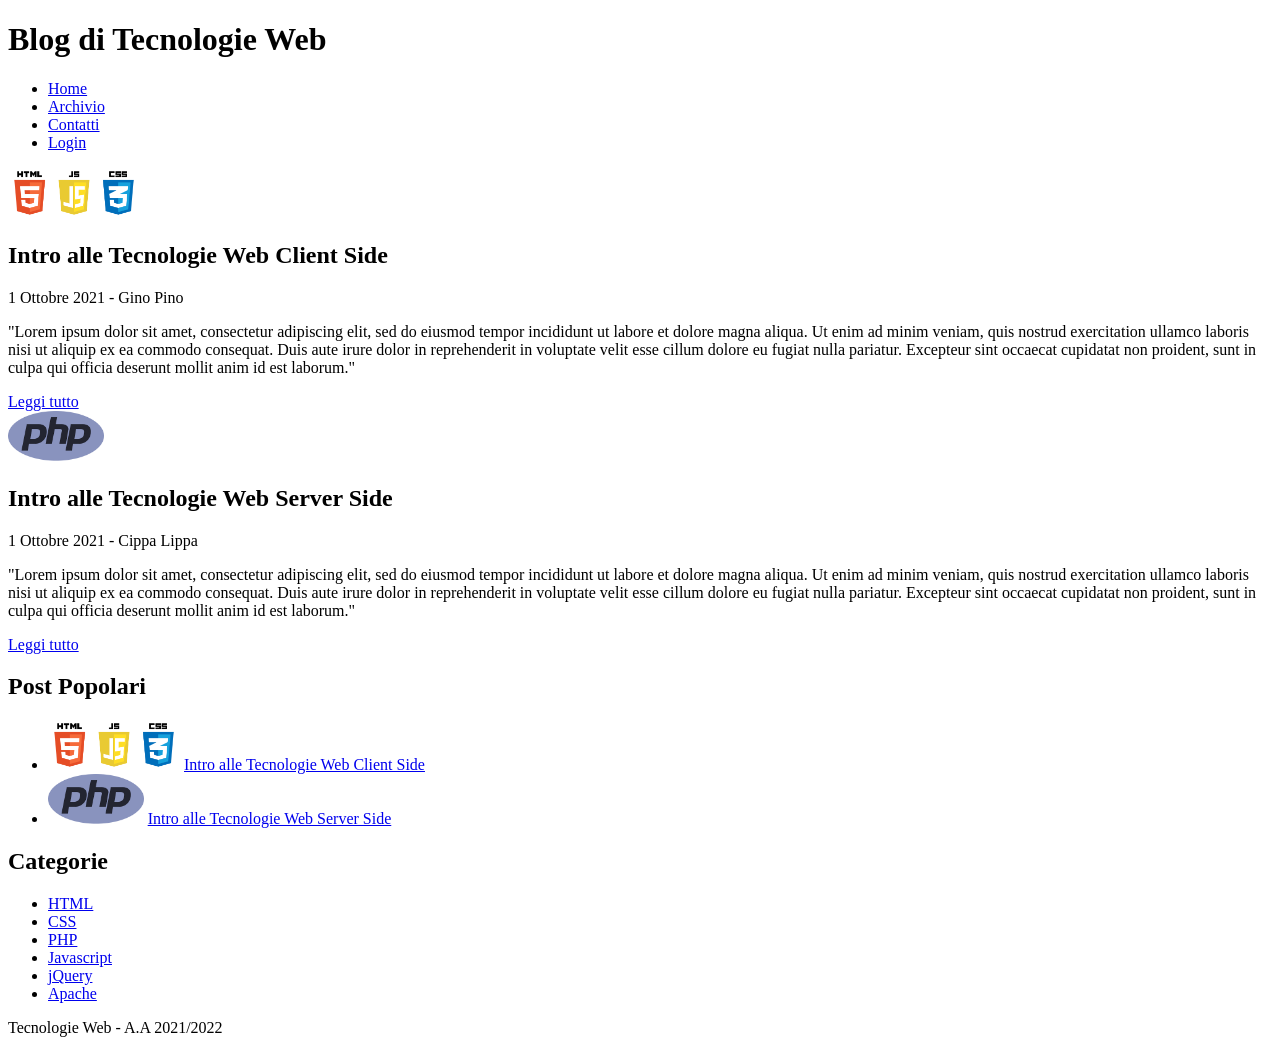
<file: 01-lab-html-materiale/index.html>
<!DOCTYPE html>
<html lang="it">
    <head>
        <meta http-equiv="Content-Type" content="text/html;charset=UTF-8">
        <title> Blog Tw - Home </title>
        <style>
            img{height: 50px;}
        </style>
    </head>
    <body>
        <header>
            <h1>Blog di Tecnologie Web</h1>
        </header>
        <nav>
            <ul>
                <li><a href="index.html">Home</a></li>
                <li><a href="archivio.html">Archivio</a></li>
                <li><a href="contatti.html">Contatti</a></li>
                <li><a href="login.html">Login</a></li>
            </ul>
        </nav>
        <main>
            <article>
                <header>
                    <div>
                        <img src="./img/html5-js-css3.png" alt="">    
                    </div>
                    <h2>Intro alle Tecnologie Web Client Side</h2>
                    <p>1 Ottobre 2021 - Gino Pino </p>
                </header>
                <section>
                    <p>"Lorem ipsum dolor sit amet, consectetur adipiscing elit, sed do eiusmod tempor incididunt ut labore et dolore magna aliqua. Ut enim ad minim veniam, quis nostrud exercitation ullamco laboris nisi ut aliquip ex ea commodo consequat. Duis aute irure dolor in reprehenderit in voluptate velit esse cillum dolore eu fugiat nulla pariatur. Excepteur sint occaecat cupidatat non proident, sunt in culpa qui officia deserunt mollit anim id est laborum."</p>
                </section>
                <footer>
                    <a href="#">Leggi tutto</a>
                </footer>
            </article>
            <article>
                <header>
                    <div>
                        <img src="./img/php.png" alt="">    
                    </div>
                    <h2>Intro alle Tecnologie Web Server Side</h2>
                    <p>1 Ottobre 2021 - Cippa Lippa </p>
                </header>
                <section>
                    <p>"Lorem ipsum dolor sit amet, consectetur adipiscing elit, sed do eiusmod tempor incididunt ut labore et dolore magna aliqua. Ut enim ad minim veniam, quis nostrud exercitation ullamco laboris nisi ut aliquip ex ea commodo consequat. Duis aute irure dolor in reprehenderit in voluptate velit esse cillum dolore eu fugiat nulla pariatur. Excepteur sint occaecat cupidatat non proident, sunt in culpa qui officia deserunt mollit anim id est laborum."</p>
                </section>
                <footer>
                    <a href="#">Leggi tutto</a>
                </footer>
            </article>
        </main>
        <aside>
            <section>
                <h2>Post Popolari</h2>
                <ul>
                    <li>
                        <img src="./img/html5-js-css3.png" alt="">
                        <a href="#">Intro alle Tecnologie Web Client Side</a>
                    </li>
                    <li>
                        <img src="./img/php.png" alt="">
                        <a href="#">Intro alle Tecnologie Web Server Side</a>
                    </li>
                </ul>
            </section>
            <section>
                <h2>Categorie</h2>
                <ul>
                    <li> <a href="#">HTML</a> </li>
                    <li><a href="#">CSS</a></li>
                    <li><a href="#">PHP</a></li>
                    <li><a href="#">Javascript</a></li>
                    <li><a href="#">jQuery</a></li>
                    <li><a href="#">Apache</a></li>
                </ul>
            </section>
        </aside>
        <footer>
            <p>Tecnologie Web - A.A 2021/2022</p>
        </footer>
    </body>
</html>
</file>
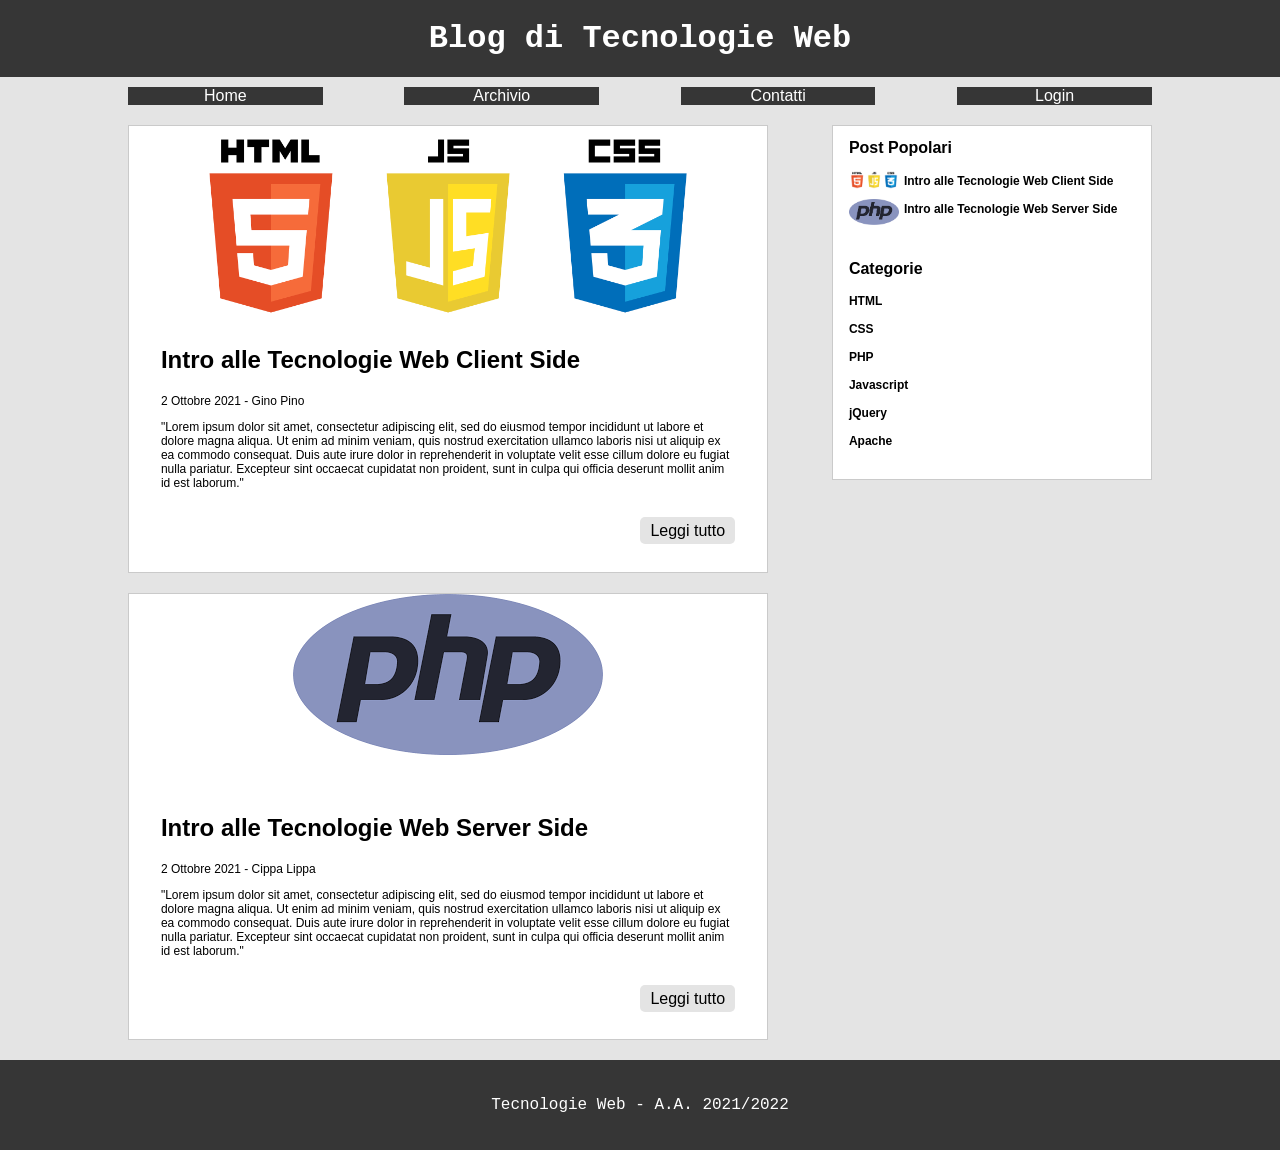
<file: 02-lab-css-materiale/website/index.html>
<!DOCTYPE html>
<html lang="it">
<head>
    <meta name="viewport" content="width=device-width, initial-scale=1.0">
    <title>Blog TW - Home</title>
    <link rel="stylesheet" type="text/css" href="css/style.css">
</head>
<body>
    <header>
        <h1>Blog di Tecnologie Web</h1>
    </header>
    <nav>
        <ul>
            <li><a href="index.html">Home</a></li><li><a href="archivio.html">Archivio</a></li><li><a href="contatti.html">Contatti</a></li><li><a href="login.html">Login</a></li>
        </ul>
    </nav>
    <main>
        <article>
            <header>
                <div>
                    <img src="./img/html5-js-css3.png" alt="" />
                </div>
                <h2>Intro alle Tecnologie Web Client Side</h2>
                <p>2 Ottobre 2021 - Gino Pino</p>
            </header>
            <section>
                <p>"Lorem ipsum dolor sit amet, consectetur adipiscing elit, sed do eiusmod tempor incididunt ut labore et dolore magna aliqua. Ut enim ad minim veniam, quis nostrud exercitation ullamco laboris nisi ut aliquip ex ea commodo consequat. Duis aute irure dolor in reprehenderit in voluptate velit esse cillum dolore eu fugiat nulla pariatur. Excepteur sint occaecat cupidatat non proident, sunt in culpa qui officia deserunt mollit anim id est laborum."</p>
            </section>
            <footer>
                <a href="#">Leggi tutto</a>
            </footer>
        </article>
        <article>
            <header>
                <div>
                    <img src="./img/php.png" alt="" />
                </div>
                <h2>Intro alle Tecnologie Web Server Side</h2>
                <p>2 Ottobre 2021 - Cippa Lippa</p>
            </header>
            <section>
                <p>"Lorem ipsum dolor sit amet, consectetur adipiscing elit, sed do eiusmod tempor incididunt ut labore et dolore magna aliqua. Ut enim ad minim veniam, quis nostrud exercitation ullamco laboris nisi ut aliquip ex ea commodo consequat. Duis aute irure dolor in reprehenderit in voluptate velit esse cillum dolore eu fugiat nulla pariatur. Excepteur sint occaecat cupidatat non proident, sunt in culpa qui officia deserunt mollit anim id est laborum."</p>
            </section>
            <footer>
                <a href="#">Leggi tutto</a>
            </footer>
        </article>
    </main><aside>
        <section>
            <h2>Post Popolari</h2>
            <ul>
                <li>
                    <img src="img/html5-js-css3.png" alt="" />
                    <a href="#">Intro alle Tecnologie Web Client Side</a>
                </li>
                <li>
                    <img src="img/php.png" alt="" />
                    <a href="#">Intro alle Tecnologie Web Server Side</a>
                </li>
            </ul>
        </section>
        <section>
            <h2>Categorie</h2>
            <ul>
                <li><a href="#">HTML</a></li>
                <li><a href="#">CSS</a></li>
                <li><a href="#">PHP</a></li>
                <li><a href="#">Javascript</a></li>
                <li><a href="#">jQuery</a></li>
                <li><a href="#">Apache</a></li>
            </ul>
        </section>
    </aside>
    <footer>
        <p>Tecnologie Web - A.A. 2021/2022</p>
    </footer>
</body>
</html>
</file>
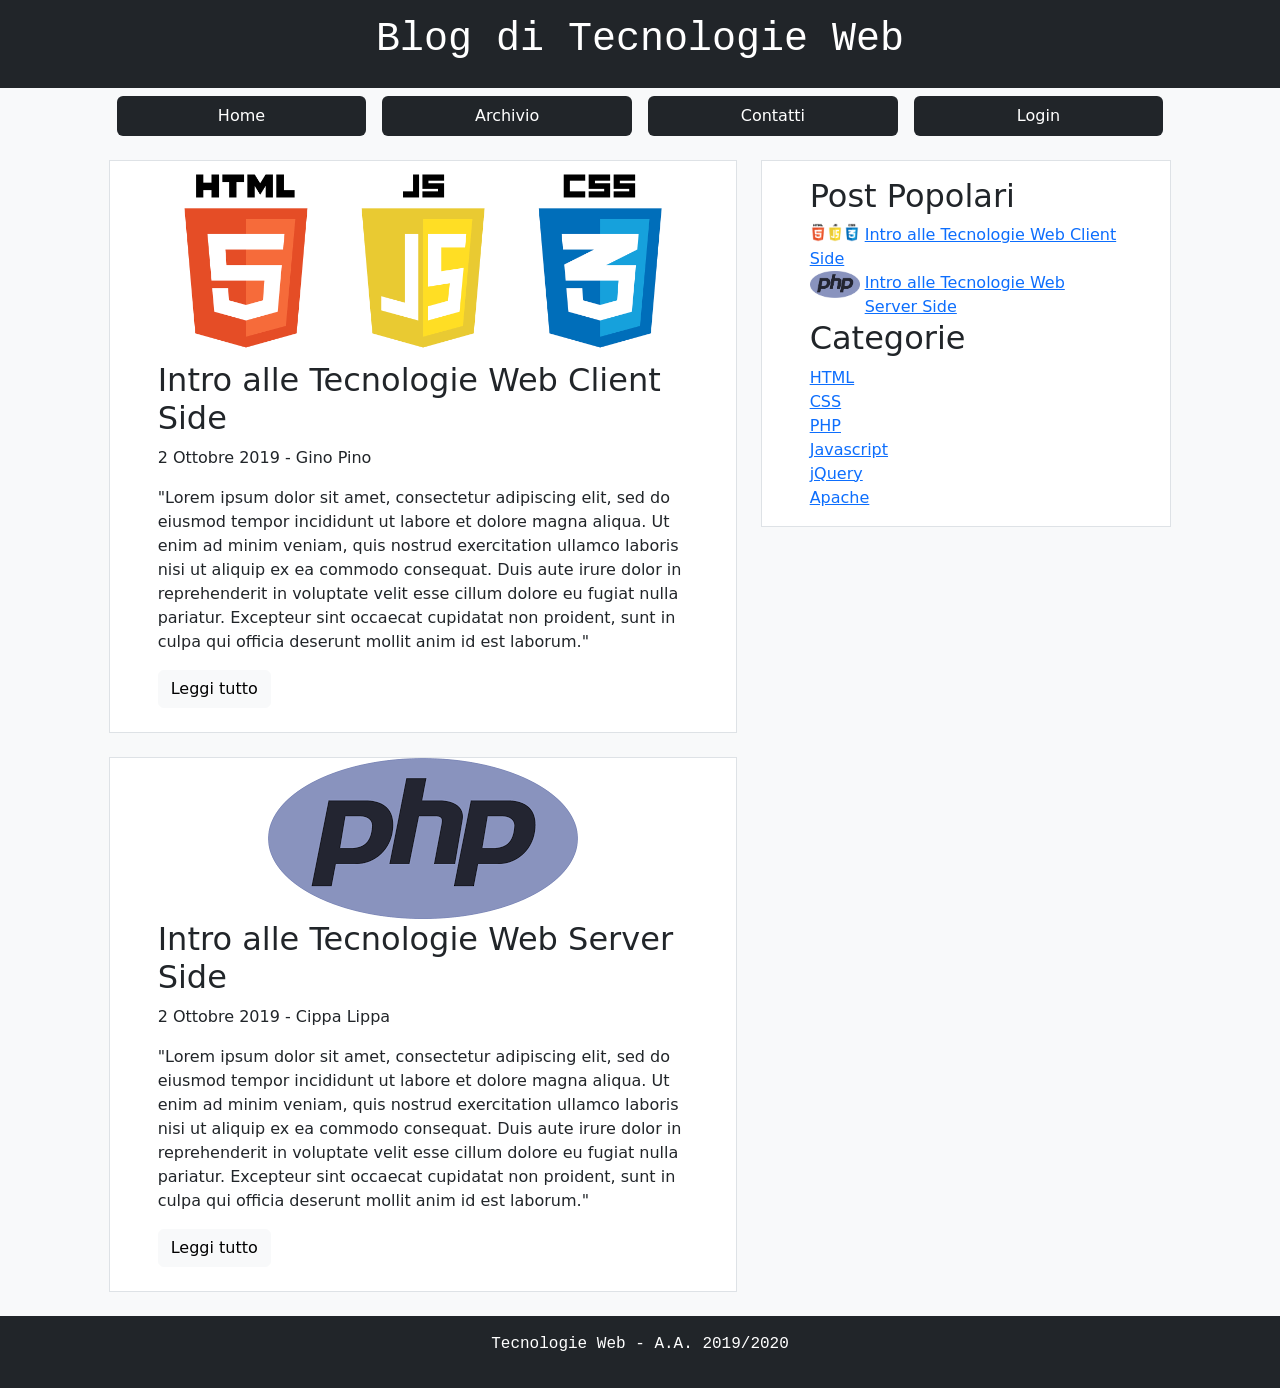
<file: 03-lab-bootstrap-materiale/bootstrap/index.html>
<!doctype html>
<html lang="it">
<head>
<meta charset="utf-8" />
<meta name="viewport" content="width=device-width, initial-scale=1" />

<!-- Bootstrap CSS -->
<link href="https://cdn.jsdelivr.net/npm/bootstrap@5.1.3/dist/css/bootstrap.min.css" rel="stylesheet" integrity="sha384-1BmE4kWBq78iYhFldvKuhfTAU6auU8tT94WrHftjDbrCEXSU1oBoqyl2QvZ6jIW3" crossorigin="anonymous">
<link rel="stylesheet" href="css/style.css" >

<title>Blog Tecnologie Web - Home</title>
</head>
<body class="bg-light">
<div class="container-fluid p-0 overflow-hidden">
    <div class="row">
        <div class="col-12">
			<header class="py-3 text-white bg-dark">
				<h1 class="font-monospace text-center">Blog di Tecnologie Web</h1>
			</header>   
        </div>   
    </div>
    <div class="row">
        <div class="col-md-1"></div>
        <div class="col-12 col-md-10">
            <ul class="nav nav-pills">
                <li class="nav-item col-6 col-md-3">
                    <a class="nav-link mt-2 mx-2 text-center text-white bg-dark" href="index.html">Home</a>
                </li>
                <li class="nav-item col-6 col-md-3">
                    <a class="nav-link mt-2 mx-2 text-center text-white bg-dark" href="archivio.html">Archivio</a>
                </li>
                <li class="nav-item col-6 col-md-3">
                    <a class="nav-link mt-2 mx-2 text-center text-white bg-dark" href="contatti.html">Contatti</a>
                </li>
                <li class="nav-item col-6 col-md-3">
                    <a class="nav-link mt-2 mx-2 text-center text-white bg-dark" href="login.html">Login</a>
                </li>
            </ul> 
        </div>
        <div class="col-md-1"></div>
    </div>
    <div class="row">
        <div class="col-md-1"></div>
        <div class="col-12 col-md-6">
            <article class="bg-white border mt-4 mb-4">
                <header>
                    <div class="text-center">
                        <img class="img-fluid text-center" src="./img/html5-js-css3.png" alt="" />
                    </div>
                    <h2 class="px-5">Intro alle Tecnologie Web Client Side</h2>
                    <p class="px-5">2 Ottobre 2019 - Gino Pino</p>
                </header>
                <section  class="px-5">
                    <p>"Lorem ipsum dolor sit amet, consectetur adipiscing elit, sed do eiusmod tempor incididunt ut labore et dolore magna aliqua. Ut enim ad minim veniam, quis nostrud exercitation ullamco laboris nisi ut aliquip ex ea commodo consequat. Duis aute irure dolor in reprehenderit in voluptate velit esse cillum dolore eu fugiat nulla pariatur. Excepteur sint occaecat cupidatat non proident, sunt in culpa qui officia deserunt mollit anim id est laborum."</p>
                </section>
                <footer class="text-right pb-4 px-5">
                    <a class="btn btn-light" href="#">Leggi tutto</a>
                </footer>
            </article>
            <article class="bg-white border mb-4">
                <header>
                    <div class="text-center">
                        <img class="img-fluid text-center" src="./img/php.png" alt="" />
                    </div>
                    <h2 class="px-5">Intro alle Tecnologie Web Server Side</h2>
                    <p class="px-5">2 Ottobre 2019 - Cippa Lippa</p>
                </header>
                <section class="px-5">
                    <p>"Lorem ipsum dolor sit amet, consectetur adipiscing elit, sed do eiusmod tempor incididunt ut labore et dolore magna aliqua. Ut enim ad minim veniam, quis nostrud exercitation ullamco laboris nisi ut aliquip ex ea commodo consequat. Duis aute irure dolor in reprehenderit in voluptate velit esse cillum dolore eu fugiat nulla pariatur. Excepteur sint occaecat cupidatat non proident, sunt in culpa qui officia deserunt mollit anim id est laborum."</p>
                </section>
                <footer class="text-right pb-4 px-5">
                    <a class="btn btn-light" href="#">Leggi tutto</a>
                </footer>
            </article>
        </div>
        <div class="col-12 col-md-4">
            <aside class="bg-white border mt-4 px-5 py-3">
                <section>
                    <h2>Post Popolari</h2>
                    <ul class="nav flex-column">
                        <li class="nav-item">
                            <img src="img/html5-js-css3.png" alt="" />
                            <a href="#">Intro alle Tecnologie Web Client Side</a>
                        </li>
                        <li  class="nav-item">
                            <img src="img/php.png" alt="" />
                            <a href="#">Intro alle Tecnologie Web Server Side</a>
                        </li>
                    </ul>
                </section>
                <section>
                    <h2>Categorie</h2>
                    <ul class="nav flex-column">
                        <li class="nav-item"><a href="#">HTML</a></li>
                        <li class="nav-item"><a href="#">CSS</a></li>
                        <li class="nav-item"><a href="#">PHP</a></li>
                        <li class="nav-item"><a href="#">Javascript</a></li>
                        <li class="nav-item"><a href="#">jQuery</a></li>
                        <li class="nav-item"><a href="#">Apache</a></li>
                    </ul>
                </section>
            </aside>
        </div>
        <div class="col-md-1"></div>
    </div>
    <div class="row">
        <div class="col-12">
                <footer class="py-3 text-white bg-dark">
                    <p class="font-monospace text-center">Tecnologie Web - A.A. 2019/2020</p>
                </footer>   
        </div>   
    </div>
    
</div>        

<script src="https://cdn.jsdelivr.net/npm/bootstrap@5.1.3/dist/js/bootstrap.bundle.min.js" integrity="sha384-ka7Sk0Gln4gmtz2MlQnikT1wXgYsOg+OMhuP+IlRH9sENBO0LRn5q+8nbTov4+1p" crossorigin="anonymous"></script>
</body>
</html>
</file>
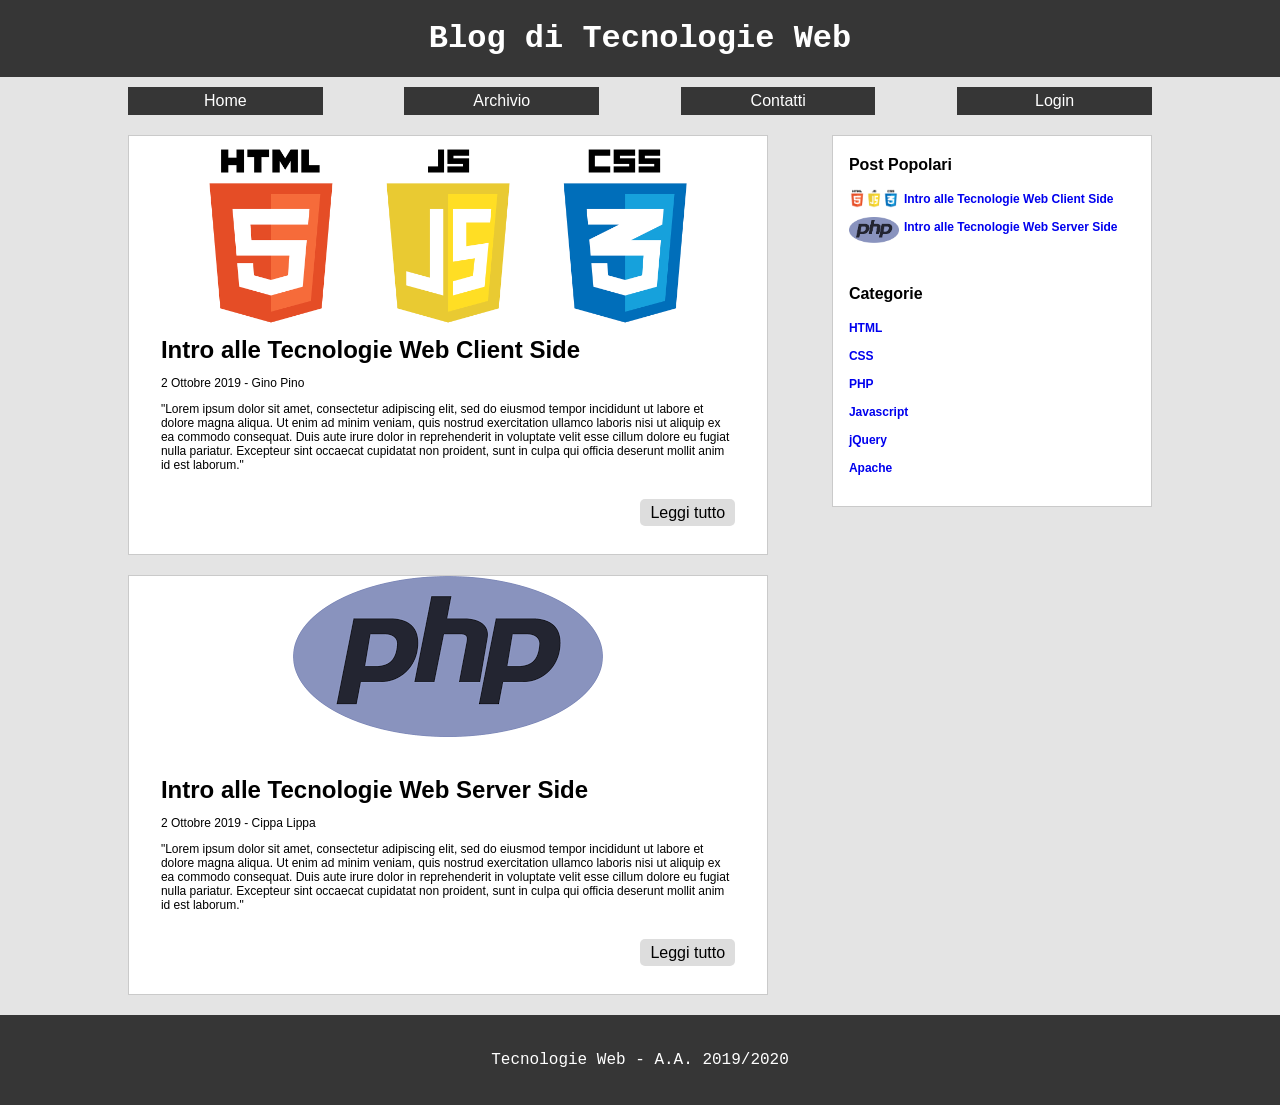
<file: 03-lab-bootstrap-materiale/website/index.html>
<!DOCTYPE html>
<html lang="it">
<head>
    <meta name="viewport" content="width=device-width, initial-scale=1.0" />
    <title>Blog TW - Home</title>
    <link rel="stylesheet" type="text/css" href="./css/style.css" />
</head>
<body>
    <header>
        <h1>Blog di Tecnologie Web</h1>
    </header>
    <nav>
        <ul>
            <li><a href="index.html">Home</a></li><li><a href="archivio.html">Archivio</a></li><li><a href="contatti.html">Contatti</a></li><li><a href="login.html">Login</a></li>
        </ul>
    </nav>
    <main>
        <article>
            <header>
                <div>
                    <img src="./img/html5-js-css3.png" alt="" />
                </div>
                <h2>Intro alle Tecnologie Web Client Side</h2>
                <p>2 Ottobre 2019 - Gino Pino</p>
            </header>
            <section>
                <p>"Lorem ipsum dolor sit amet, consectetur adipiscing elit, sed do eiusmod tempor incididunt ut labore et dolore magna aliqua. Ut enim ad minim veniam, quis nostrud exercitation ullamco laboris nisi ut aliquip ex ea commodo consequat. Duis aute irure dolor in reprehenderit in voluptate velit esse cillum dolore eu fugiat nulla pariatur. Excepteur sint occaecat cupidatat non proident, sunt in culpa qui officia deserunt mollit anim id est laborum."</p>
            </section>
            <footer>
                <a href="#">Leggi tutto</a>
            </footer>
        </article>
        <article>
            <header>
                <div>
                    <img src="./img/php.png" alt="" />
                </div>
                <h2>Intro alle Tecnologie Web Server Side</h2>
                <p>2 Ottobre 2019 - Cippa Lippa</p>
            </header>
            <section>
                <p>"Lorem ipsum dolor sit amet, consectetur adipiscing elit, sed do eiusmod tempor incididunt ut labore et dolore magna aliqua. Ut enim ad minim veniam, quis nostrud exercitation ullamco laboris nisi ut aliquip ex ea commodo consequat. Duis aute irure dolor in reprehenderit in voluptate velit esse cillum dolore eu fugiat nulla pariatur. Excepteur sint occaecat cupidatat non proident, sunt in culpa qui officia deserunt mollit anim id est laborum."</p>
            </section>
            <footer>
                <a href="#">Leggi tutto</a>
            </footer>
        </article>
    </main><aside>
        <section>
            <h2>Post Popolari</h2>
            <ul>
                <li>
                    <img src="img/html5-js-css3.png" alt="" />
                    <a href="#">Intro alle Tecnologie Web Client Side</a>
                </li>
                <li>
                    <img src="img/php.png" alt="" />
                    <a href="#">Intro alle Tecnologie Web Server Side</a>
                </li>
            </ul>
        </section>
        <section>
            <h2>Categorie</h2>
            <ul>
                <li><a href="#">HTML</a></li>
                <li><a href="#">CSS</a></li>
                <li><a href="#">PHP</a></li>
                <li><a href="#">Javascript</a></li>
                <li><a href="#">jQuery</a></li>
                <li><a href="#">Apache</a></li>
            </ul>
        </section>
    </aside>
    <footer>
        <p>Tecnologie Web - A.A. 2019/2020</p>
    </footer>
</body>
</html>
</file>
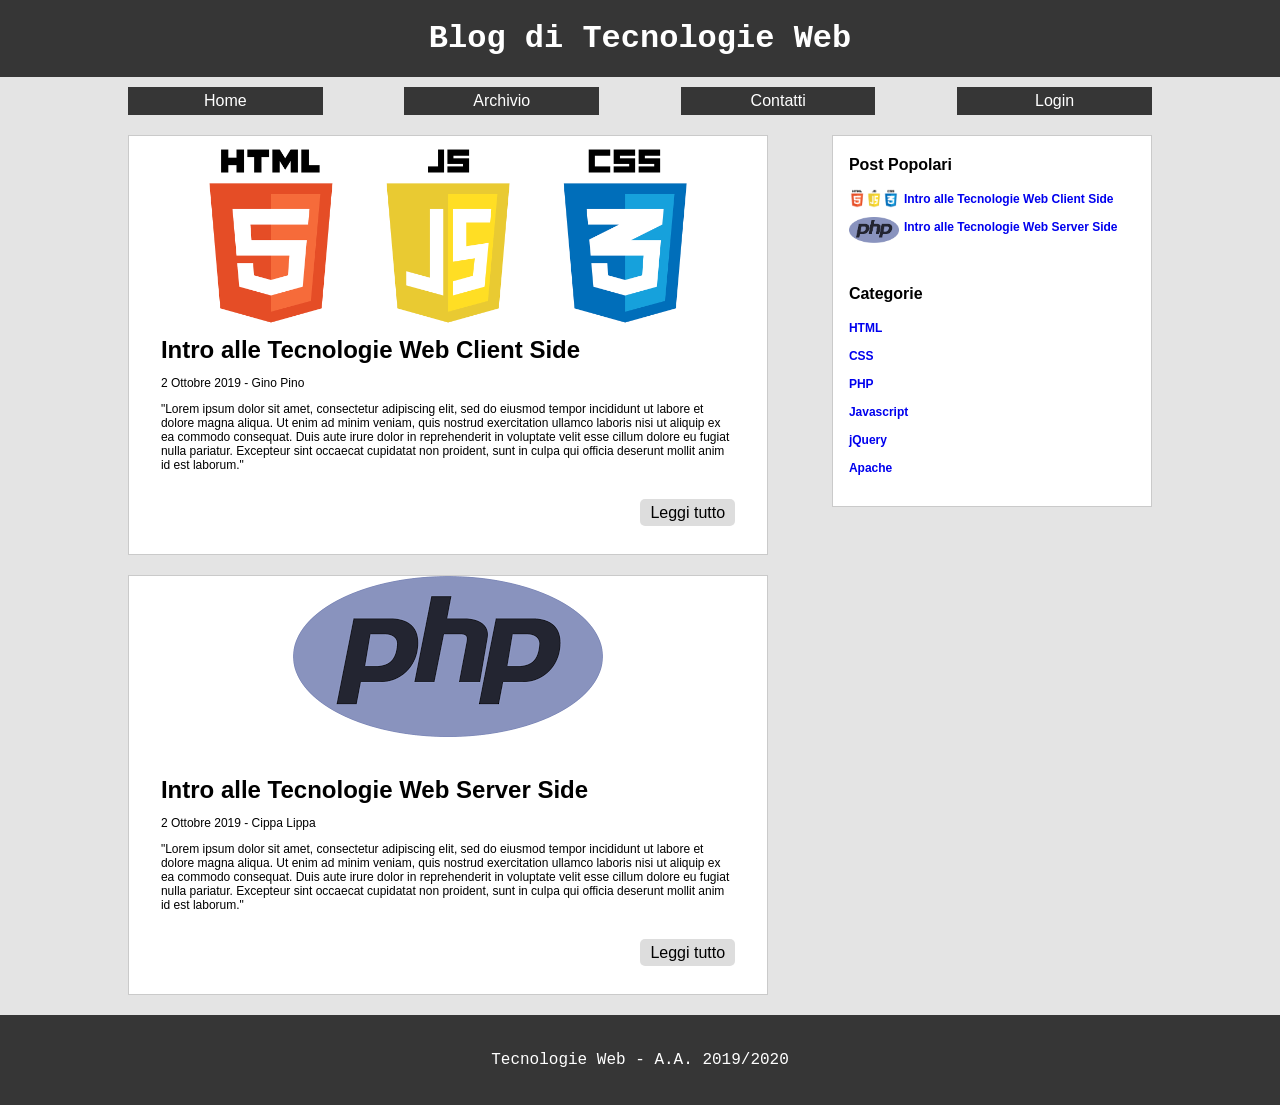
<file: 04-lab-javascript/04-articoli/index.html>
<!DOCTYPE html>
<html lang="it">
<head>
    <meta name="viewport" content="width=device-width, initial-scale=1.0" />
    <title>Blog TW - Home</title>
    <link rel="stylesheet" type="text/css" href="./css/style.css" />
</head>
<body>
    <header>
        <h1>Blog di Tecnologie Web</h1>
    </header>
    <nav>
        <ul>
            <li><a href="index.html">Home</a></li><li><a href="archivio.html">Archivio</a></li><li><a href="contatti.html">Contatti</a></li><li><a href="login.html">Login</a></li>
        </ul>
    </nav>
    <main>
		<article>
            <header>
                <div>
                    <img src="./img/html5-js-css3.png" alt="" />
                </div>
                <h2>Intro alle Tecnologie Web Client Side</h2>
                <p>2 Ottobre 2019 - Gino Pino</p>
            </header>
            <section>
                <p>"Lorem ipsum dolor sit amet, consectetur adipiscing elit, sed do eiusmod tempor incididunt ut labore et dolore magna aliqua. Ut enim ad minim veniam, quis nostrud exercitation ullamco laboris nisi ut aliquip ex ea commodo consequat. Duis aute irure dolor in reprehenderit in voluptate velit esse cillum dolore eu fugiat nulla pariatur. Excepteur sint occaecat cupidatat non proident, sunt in culpa qui officia deserunt mollit anim id est laborum."</p>
            </section>
            <footer>
                <a href="#">Leggi tutto</a>
            </footer>
        </article>
        <article>
            <header>
                <div>
                    <img src="./img/php.png" alt="" />
                </div>
                <h2>Intro alle Tecnologie Web Server Side</h2>
                <p>2 Ottobre 2019 - Cippa Lippa</p>
            </header>
            <section>
                <p>"Lorem ipsum dolor sit amet, consectetur adipiscing elit, sed do eiusmod tempor incididunt ut labore et dolore magna aliqua. Ut enim ad minim veniam, quis nostrud exercitation ullamco laboris nisi ut aliquip ex ea commodo consequat. Duis aute irure dolor in reprehenderit in voluptate velit esse cillum dolore eu fugiat nulla pariatur. Excepteur sint occaecat cupidatat non proident, sunt in culpa qui officia deserunt mollit anim id est laborum."</p>
            </section>
            <footer>
                <a href="#">Leggi tutto</a>
            </footer>
    </main><aside>
        <section>
            <h2>Post Popolari</h2>
            <ul>
                <li>
                    <img src="img/html5-js-css3.png" alt="" />
                    <a href="#">Intro alle Tecnologie Web Client Side</a>
                </li>
                <li>
                    <img src="img/php.png" alt="" />
                    <a href="#">Intro alle Tecnologie Web Server Side</a>
                </li>
            </ul>
        </section>
        <section>
            <h2>Categorie</h2>
            <ul>
                <li><a href="#">HTML</a></li>
                <li><a href="#">CSS</a></li>
                <li><a href="#">PHP</a></li>
                <li><a href="#">Javascript</a></li>
                <li><a href="#">jQuery</a></li>
                <li><a href="#">Apache</a></li>
            </ul>
        </section>
    </aside>
    <footer>
        <p>Tecnologie Web - A.A. 2019/2020</p>
    </footer>
    <script src="articoli.js" type="text/javascript"></script>
</body>
</html>
</file>
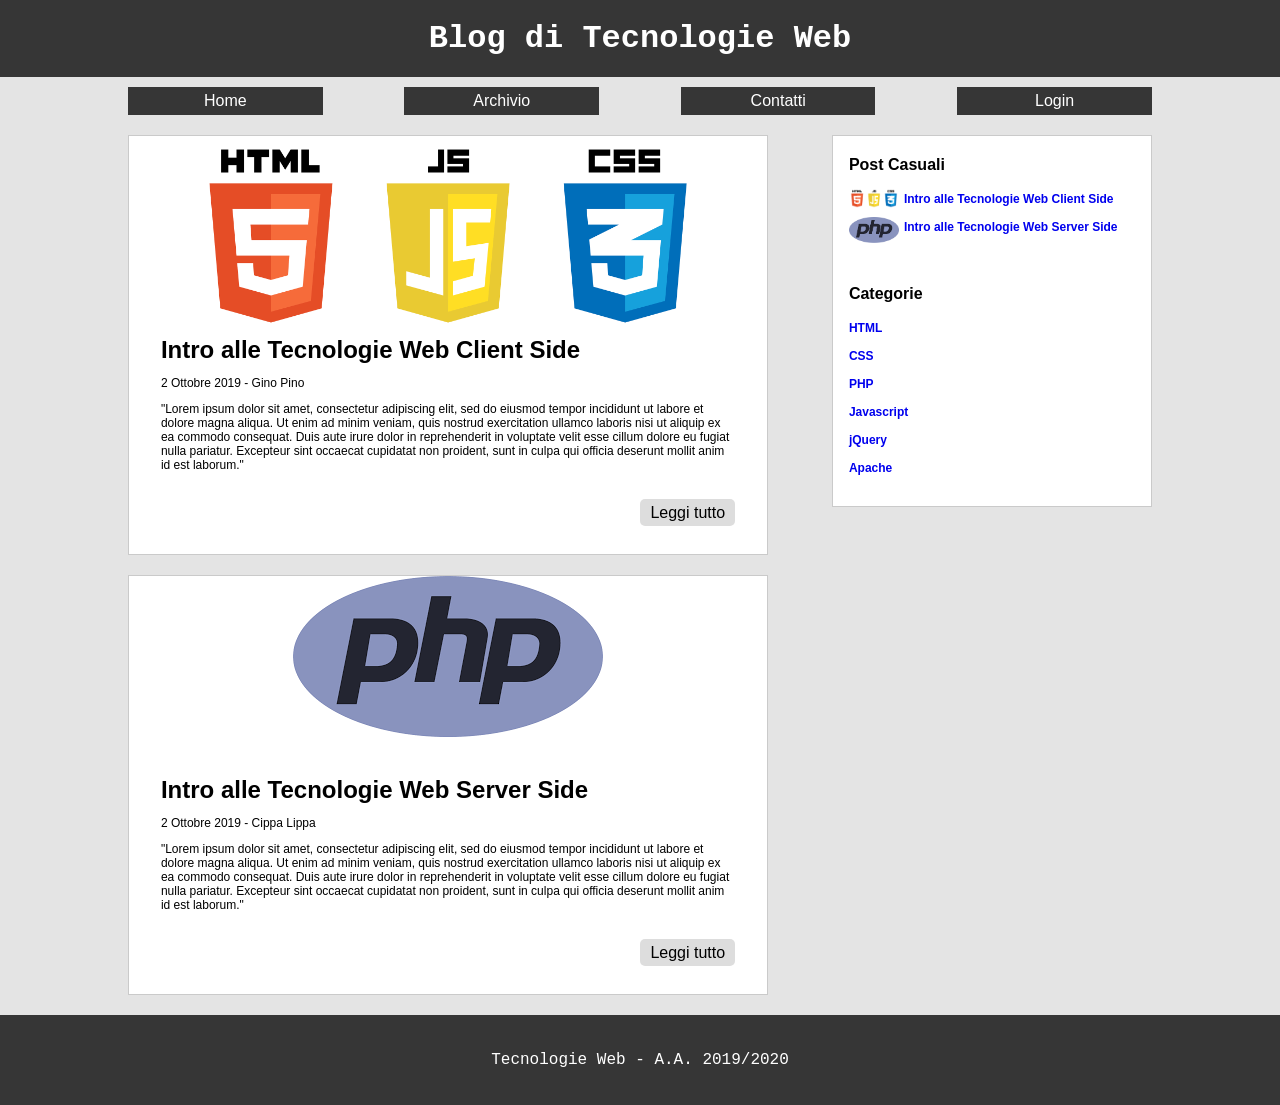
<file: 06-lab-php/sito/index.html>
<!DOCTYPE html>
<html lang="it">
<head>
    <meta name="viewport" content="width=device-width, initial-scale=1.0" />
    <title>Blog TW - Home</title>
    <link rel="stylesheet" type="text/css" href="./css/style.css" />
</head>
<body>
    <header>
        <h1>Blog di Tecnologie Web</h1>
    </header>
    <nav>
        <ul>
            <li><a href="index.html">Home</a></li><li><a href="archivio.html">Archivio</a></li><li><a href="contatti.html">Contatti</a></li><li><a href="login.html">Login</a></li>
        </ul>
    </nav>
    <main>
        <article>
            <header>
                <div>
                    <img src="./img/html5-js-css3.png" alt="" />
                </div>
                <h2>Intro alle Tecnologie Web Client Side</h2>
                <p>2 Ottobre 2019 - Gino Pino</p>
            </header>
            <section>
                <p>"Lorem ipsum dolor sit amet, consectetur adipiscing elit, sed do eiusmod tempor incididunt ut labore et dolore magna aliqua. Ut enim ad minim veniam, quis nostrud exercitation ullamco laboris nisi ut aliquip ex ea commodo consequat. Duis aute irure dolor in reprehenderit in voluptate velit esse cillum dolore eu fugiat nulla pariatur. Excepteur sint occaecat cupidatat non proident, sunt in culpa qui officia deserunt mollit anim id est laborum."</p>
            </section>
            <footer>
                <a href="#">Leggi tutto</a>
            </footer>
        </article>
        <article>
            <header>
                <div>
                    <img src="./img/php.png" alt="" />
                </div>
                <h2>Intro alle Tecnologie Web Server Side</h2>
                <p>2 Ottobre 2019 - Cippa Lippa</p>
            </header>
            <section>
                <p>"Lorem ipsum dolor sit amet, consectetur adipiscing elit, sed do eiusmod tempor incididunt ut labore et dolore magna aliqua. Ut enim ad minim veniam, quis nostrud exercitation ullamco laboris nisi ut aliquip ex ea commodo consequat. Duis aute irure dolor in reprehenderit in voluptate velit esse cillum dolore eu fugiat nulla pariatur. Excepteur sint occaecat cupidatat non proident, sunt in culpa qui officia deserunt mollit anim id est laborum."</p>
            </section>
            <footer>
                <a href="#">Leggi tutto</a>
            </footer>
        </article>
    </main><aside>
        <section>
            <h2>Post Casuali</h2>
            <ul>
                <li>
                    <img src="img/html5-js-css3.png" alt="" />
                    <a href="#">Intro alle Tecnologie Web Client Side</a>
                </li>
                <li>
                    <img src="img/php.png" alt="" />
                    <a href="#">Intro alle Tecnologie Web Server Side</a>
                </li>
            </ul>
        </section>
        <section>
            <h2>Categorie</h2>
            <ul>
                <li><a href="#">HTML</a></li>
                <li><a href="#">CSS</a></li>
                <li><a href="#">PHP</a></li>
                <li><a href="#">Javascript</a></li>
                <li><a href="#">jQuery</a></li>
                <li><a href="#">Apache</a></li>
            </ul>
        </section>
    </aside>
    <footer>
        <p>Tecnologie Web - A.A. 2019/2020</p>
    </footer>
</body>
</html>
</file>
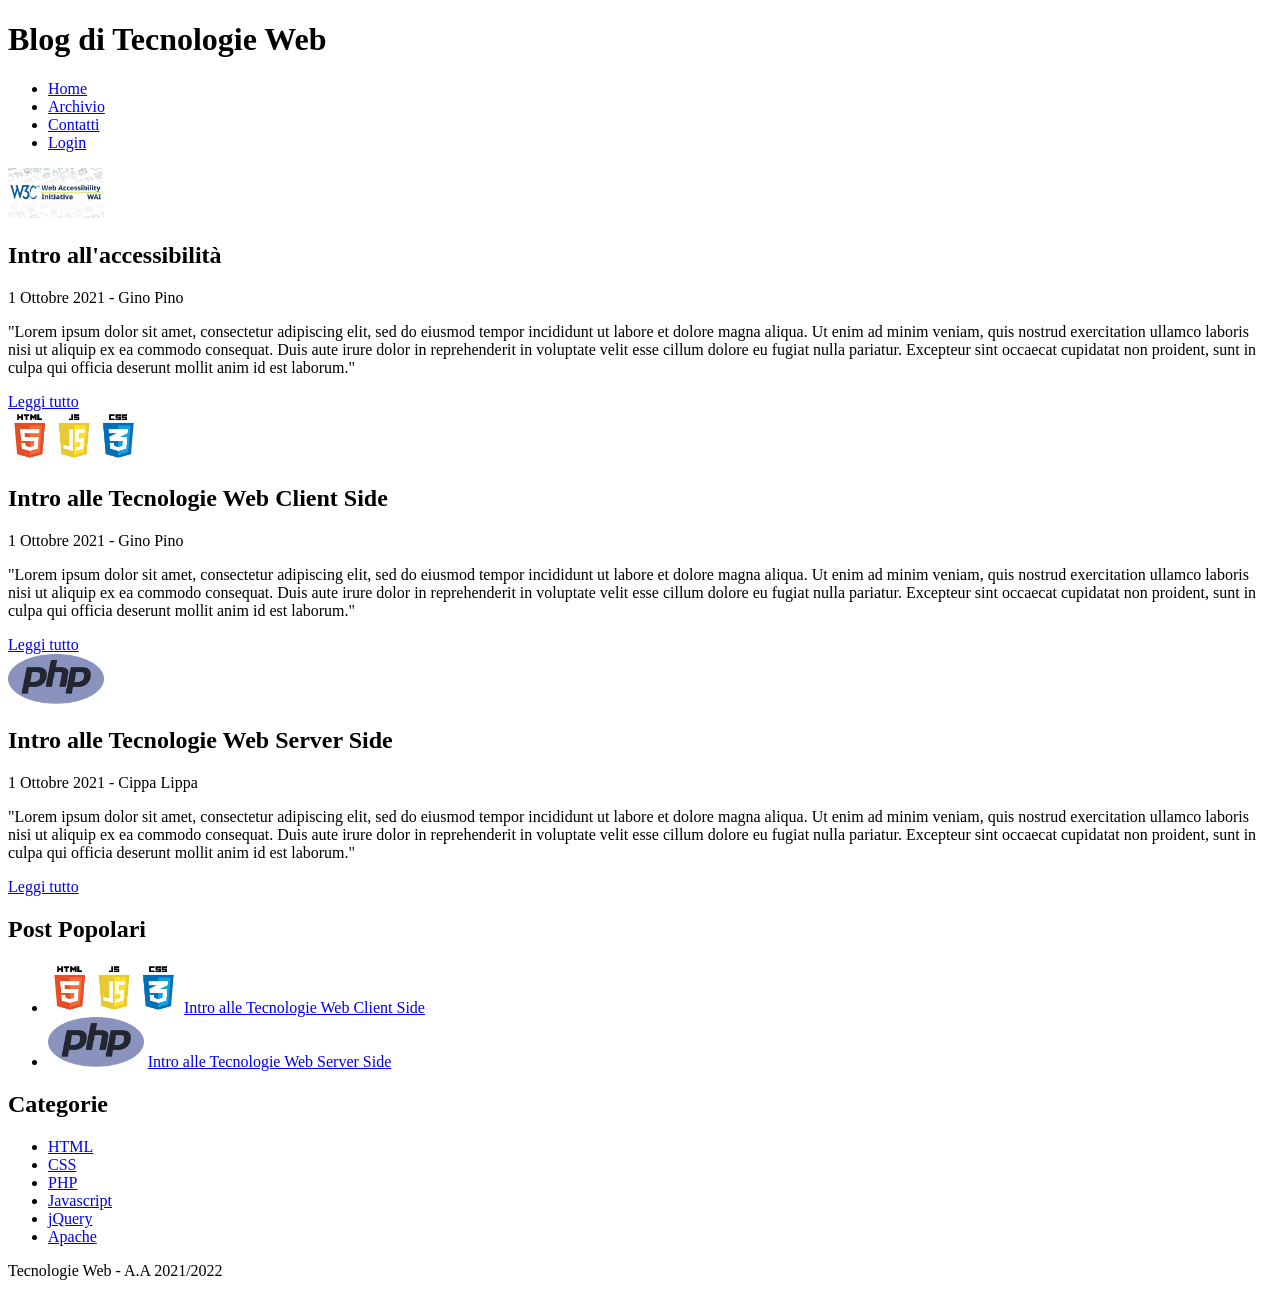
<file: 01-lab-html-materiale/archivio.html>
<!DOCTYPE html>
<html lang="it">
    <head>
        <meta http-equiv="Content-Type" content="text/html;charset=UTF-8">
        <title> Blog Tw - Archivio </title>
        <style>
            img{height: 50px;}
        </style>
    </head>
    <body>
        <header>
            <h1>Blog di Tecnologie Web</h1>
        </header>
        <nav>
            <ul>
                <li><a href="index.html">Home</a></li>
                <li><a href="archivio.html">Archivio</a></li>
                <li><a href="contatti.html">Contatti</a></li>
                <li><a href="login.html">Login</a></li>
            </ul>
        </nav>
        <main>
            <article>
                <header>
                    <div>
                        <img src="./img/accessibility.jpg" alt="">    
                    </div>
                    <h2>Intro all&apos;accessibilit&agrave;</h2>
                    <p>1 Ottobre 2021 - Gino Pino </p>
                </header>
                <section>
                    <p>"Lorem ipsum dolor sit amet, consectetur adipiscing elit, sed do eiusmod tempor incididunt ut labore et dolore magna aliqua. Ut enim ad minim veniam, quis nostrud exercitation ullamco laboris nisi ut aliquip ex ea commodo consequat. Duis aute irure dolor in reprehenderit in voluptate velit esse cillum dolore eu fugiat nulla pariatur. Excepteur sint occaecat cupidatat non proident, sunt in culpa qui officia deserunt mollit anim id est laborum."</p>
                </section>
                <footer>
                    <a href="#">Leggi tutto</a>
                </footer>
            </article>
            <article>
                <header>
                    <div>
                        <img src="./img/html5-js-css3.png" alt="">    
                    </div>
                    <h2>Intro alle Tecnologie Web Client Side</h2>
                    <p>1 Ottobre 2021 - Gino Pino </p>
                </header>
                <section>
                    <p>"Lorem ipsum dolor sit amet, consectetur adipiscing elit, sed do eiusmod tempor incididunt ut labore et dolore magna aliqua. Ut enim ad minim veniam, quis nostrud exercitation ullamco laboris nisi ut aliquip ex ea commodo consequat. Duis aute irure dolor in reprehenderit in voluptate velit esse cillum dolore eu fugiat nulla pariatur. Excepteur sint occaecat cupidatat non proident, sunt in culpa qui officia deserunt mollit anim id est laborum."</p>
                </section>
                <footer>
                    <a href="#">Leggi tutto</a>
                </footer>
            </article>
            <article>
                <header>
                    <div>
                        <img src="./img/php.png" alt="">    
                    </div>
                    <h2>Intro alle Tecnologie Web Server Side</h2>
                    <p>1 Ottobre 2021 - Cippa Lippa </p>
                </header>
                <section>
                    <p>"Lorem ipsum dolor sit amet, consectetur adipiscing elit, sed do eiusmod tempor incididunt ut labore et dolore magna aliqua. Ut enim ad minim veniam, quis nostrud exercitation ullamco laboris nisi ut aliquip ex ea commodo consequat. Duis aute irure dolor in reprehenderit in voluptate velit esse cillum dolore eu fugiat nulla pariatur. Excepteur sint occaecat cupidatat non proident, sunt in culpa qui officia deserunt mollit anim id est laborum."</p>
                </section>
                <footer>
                    <a href="#">Leggi tutto</a>
                </footer>
            </article>
        </main>
        <aside>
            <section>
                <h2>Post Popolari</h2>
                <ul>
                    <li>
                        <img src="./img/html5-js-css3.png" alt="">
                        <a href="#">Intro alle Tecnologie Web Client Side</a>
                    </li>
                    <li>
                        <img src="./img/php.png" alt="">
                        <a href="#">Intro alle Tecnologie Web Server Side</a>
                    </li>
                </ul>
            </section>
            <section>
                <h2>Categorie</h2>
                <ul>
                    <li> <a href="#">HTML</a> </li>
                    <li><a href="#">CSS</a></li>
                    <li><a href="#">PHP</a></li>
                    <li><a href="#">Javascript</a></li>
                    <li><a href="#">jQuery</a></li>
                    <li><a href="#">Apache</a></li>
                </ul>
            </section>
        </aside>
        <footer>
            <p>Tecnologie Web - A.A 2021/2022</p>
        </footer>
    </body>
</html>
</file>
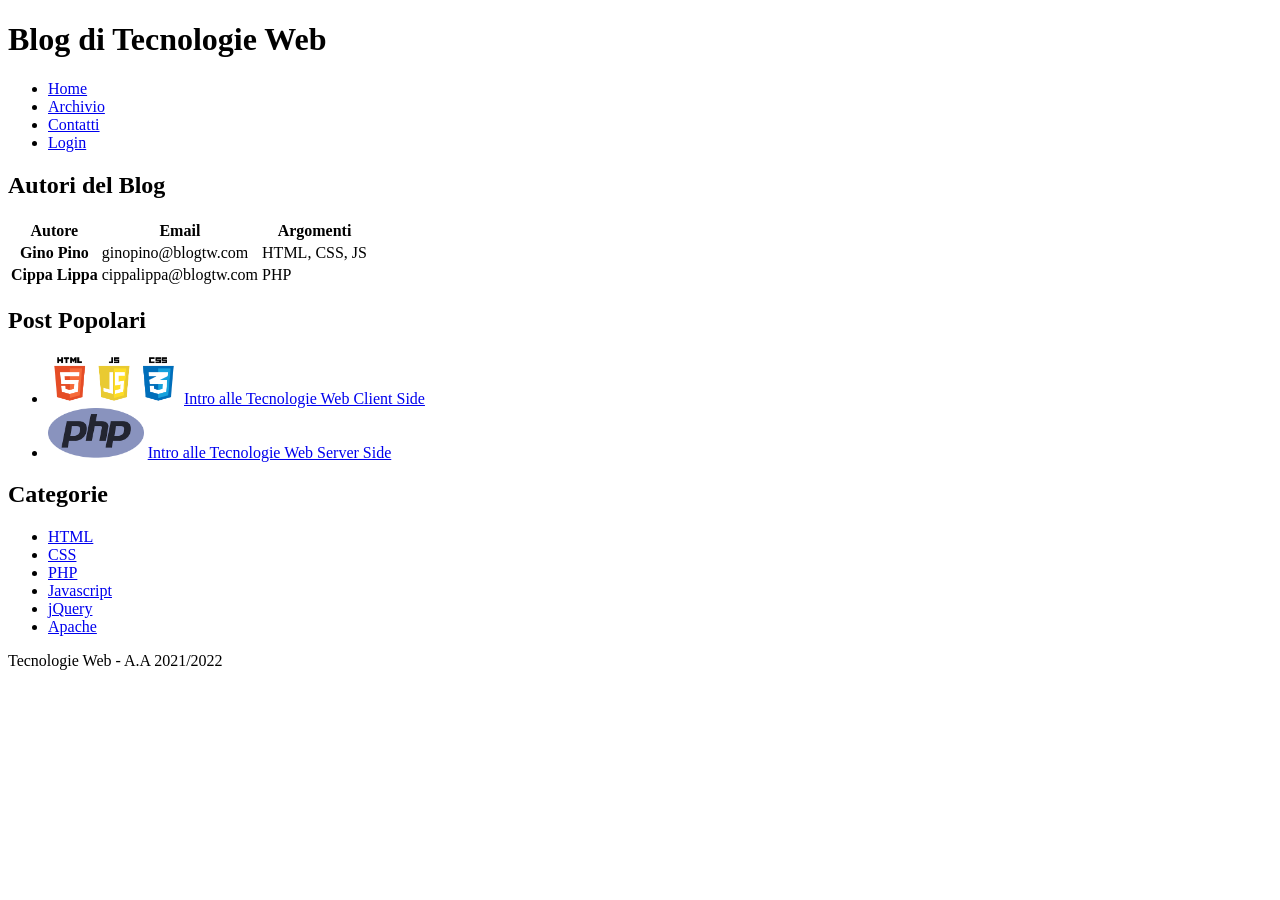
<file: 01-lab-html-materiale/contatti.html>
<!DOCTYPE html>
<html lang="it">
    <head>
        <meta http-equiv="Content-Type" content="text/html;charset=UTF-8">
        <title> Blog Tw - Contatti </title>
        <style>
            img{height: 50px;}
        </style>
    </head>
    <body>
        <header>
            <h1>Blog di Tecnologie Web</h1>
        </header>
        <nav>
            <ul>
                <li><a href="index.html">Home</a></li>
                <li><a href="archivio.html">Archivio</a></li>
                <li><a href="contatti.html">Contatti</a></li>
                <li><a href="login.html">Login</a></li>
            </ul>
        </nav>
        <main>
            <section>
                <h2>Autori del Blog</h2>
                <table>
                    <tr>
                        <th id="autore">Autore</th>
                        <th id="email">Email</th>
                        <th id="argomenti">Argomenti</th>
                    </tr>
                    <tr>
                        <th id="ginoPino">Gino Pino</th>
                        <td headers="ginoPino email">ginopino@blogtw.com</td>
                        <td headers="ginoPino argomenti">HTML, CSS, JS</td>
                    </tr>
                    <tr>
                        <th id="cippaLippa">Cippa Lippa</th>
                        <td headers="cippaLippa email">cippalippa@blogtw.com</td>
                        <td headers="cippaLippa argomenti">PHP</td>
                    </tr>
                </table>
            </section>
        </main>
        <aside>
            <section>
                <h2>Post Popolari</h2>
                <ul>
                    <li>
                        <img src="./img/html5-js-css3.png" alt="">
                        <a href="#">Intro alle Tecnologie Web Client Side</a>
                    </li>
                    <li>
                        <img src="./img/php.png" alt="">
                        <a href="#">Intro alle Tecnologie Web Server Side</a>
                    </li>
                </ul>
            </section>
            <section>
                <h2>Categorie</h2>
                <ul>
                    <li> <a href="#">HTML</a> </li>
                    <li><a href="#">CSS</a></li>
                    <li><a href="#">PHP</a></li>
                    <li><a href="#">Javascript</a></li>
                    <li><a href="#">jQuery</a></li>
                    <li><a href="#">Apache</a></li>
                </ul>
            </section>
        </aside>
        <footer>
            <p>Tecnologie Web - A.A 2021/2022</p>
        </footer>
    </body>
</html>
</file>
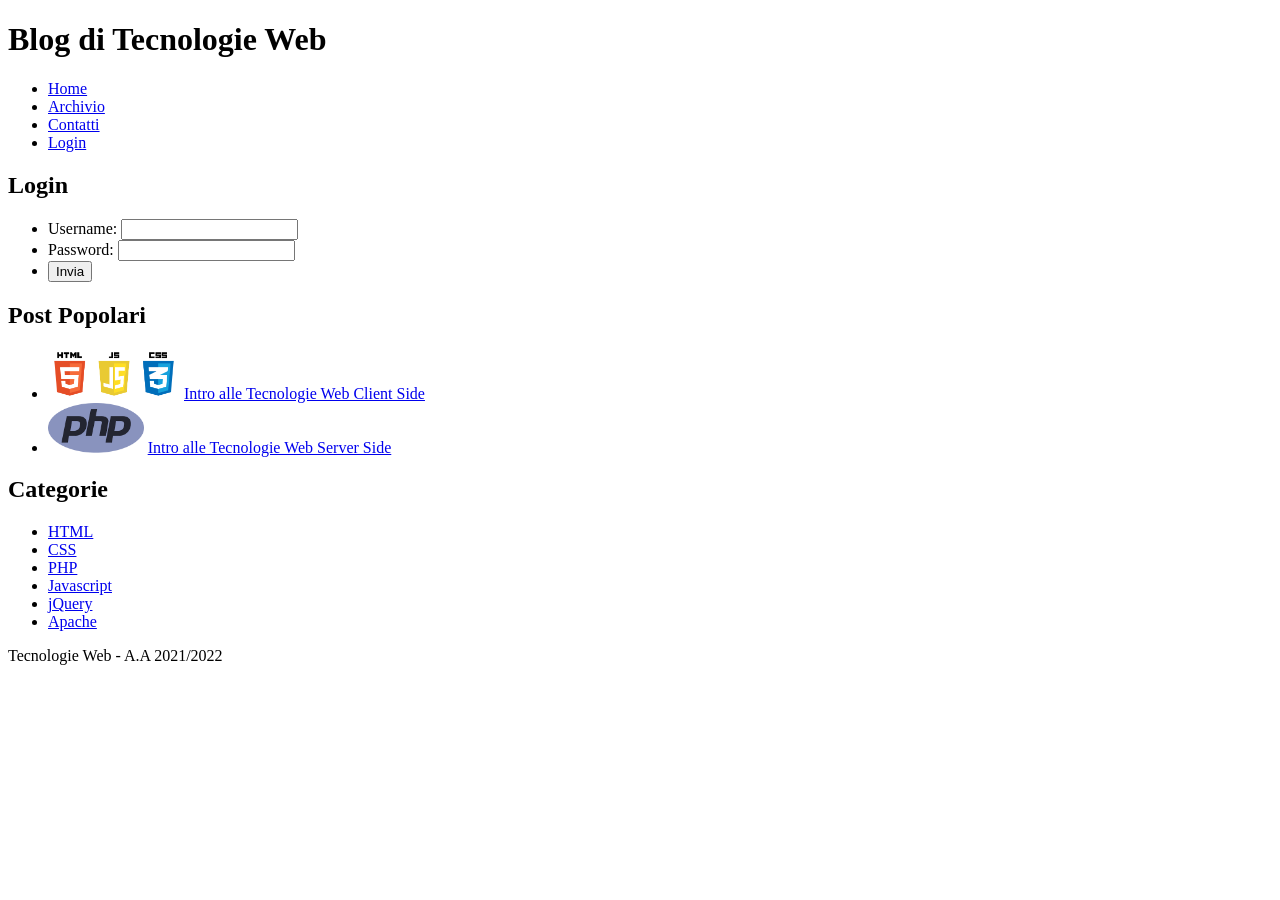
<file: 01-lab-html-materiale/login.html>
<!DOCTYPE html>
<html lang="it">
    <head>
        <meta http-equiv="Content-Type" content="text/html;charset=UTF-8">
        <title> Blog Tw - Home </title>
        <style>
            img{height: 50px;}
        </style>
    </head>
    <body>
        <header>
            <h1>Blog di Tecnologie Web</h1>
        </header>
        <nav>
            <ul>
                <li><a href="index.html">Home</a></li>
                <li><a href="archivio.html">Archivio</a></li>
                <li><a href="contatti.html">Contatti</a></li>
                <li><a href="login.html">Login</a></li>
            </ul>
        </nav>
        <main>
            <form action="#" method="POST">
                <h2>Login</h2>
                <ul>
                    <li>
                        <label for="username">Username:</label>
                        <input type="text" name="username" id="username"/>
                    </li>
                    <li>
                        <label for="password">Password:</label>
                        <input type="password" name="password" id="password"/>
                    </li>
                    <li>
                        <input type="submit" name="submit" value="Invia"/>
                    </li>
                </ul>
            </form>
        </main>
        <aside>
            <section>
                <h2>Post Popolari</h2>
                <ul>
                    <li>
                        <img src="./img/html5-js-css3.png" alt="">
                        <a href="#">Intro alle Tecnologie Web Client Side</a>
                    </li>
                    <li>
                        <img src="./img/php.png" alt="">
                        <a href="#">Intro alle Tecnologie Web Server Side</a>
                    </li>
                </ul>
            </section>
            <section>
                <h2>Categorie</h2>
                <ul>
                    <li> <a href="#">HTML</a> </li>
                    <li><a href="#">CSS</a></li>
                    <li><a href="#">PHP</a></li>
                    <li><a href="#">Javascript</a></li>
                    <li><a href="#">jQuery</a></li>
                    <li><a href="#">Apache</a></li>
                </ul>
            </section>
        </aside>
        <footer>
            <p>Tecnologie Web - A.A 2021/2022</p>
        </footer>
    </body>
</html>
</file>
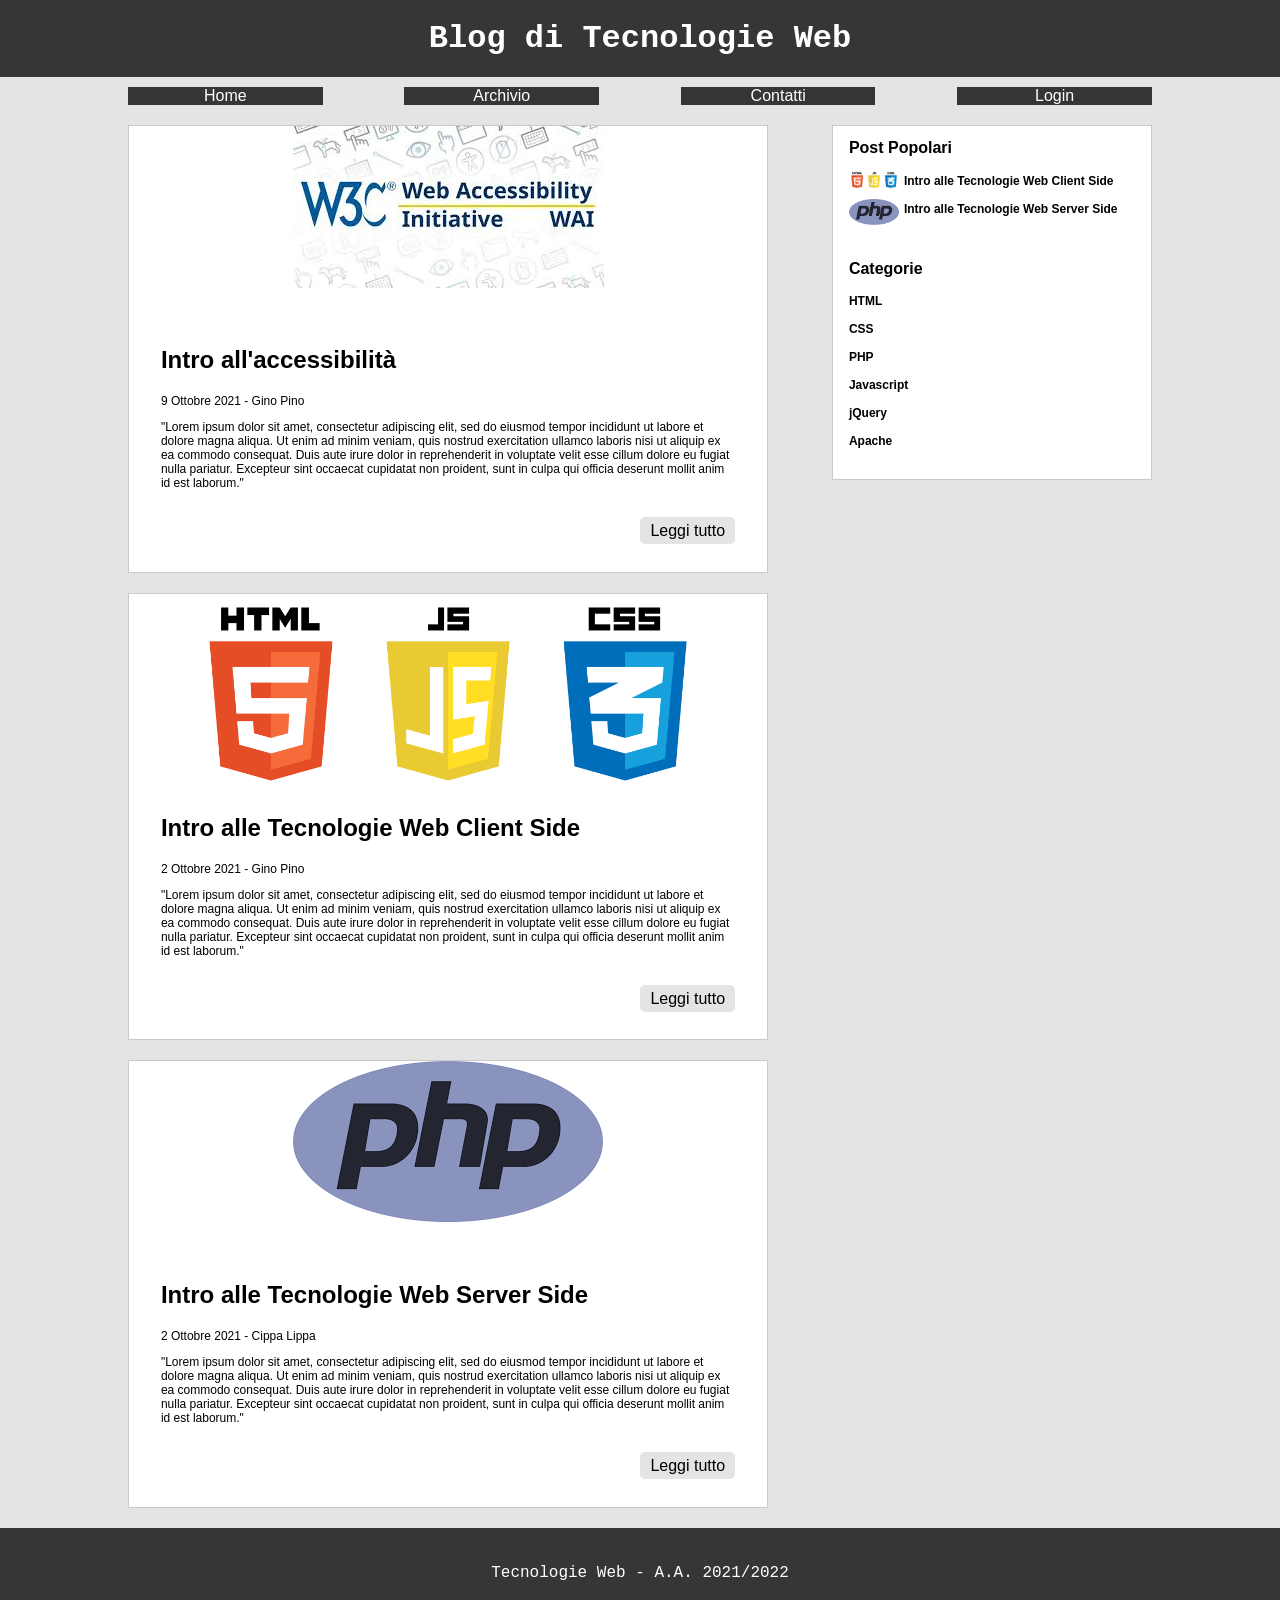
<file: 02-lab-css-materiale/website/archivio.html>
<!DOCTYPE html>
<html lang="it">
<head>
    <meta name="viewport" content="width=device-width, initial-scale=1.0">
    <title>Blog TW - Home</title>
    <link rel="stylesheet" type="text/css" href="css/style.css">
</head>
<body>
    <header>
        <h1>Blog di Tecnologie Web</h1>
    </header>
    <nav>
        <ul>
            <li><a href="index.html">Home</a></li><li><a href="archivio.html">Archivio</a></li><li><a href="contatti.html">Contatti</a></li><li><a href="login.html">Login</a></li>
        </ul>
    </nav>
    <main>
        <article>
            <header>
                <div>
                    <img src="./img/accessibility.jpg" alt="" />
                </div>
                <h2>Intro all&apos;accessibilit&agrave;</h2>
                <p>9 Ottobre 2021 - Gino Pino</p>
            </header>
            <section>
                <p>"Lorem ipsum dolor sit amet, consectetur adipiscing elit, sed do eiusmod tempor incididunt ut labore et dolore magna aliqua. Ut enim ad minim veniam, quis nostrud exercitation ullamco laboris nisi ut aliquip ex ea commodo consequat. Duis aute irure dolor in reprehenderit in voluptate velit esse cillum dolore eu fugiat nulla pariatur. Excepteur sint occaecat cupidatat non proident, sunt in culpa qui officia deserunt mollit anim id est laborum."</p>
            </section>
            <footer>
                <a href="#">Leggi tutto</a>
            </footer>
        </article>        
        <article>
            <header>
                <div>
                    <img src="./img/html5-js-css3.png" alt="" />
                </div>
                <h2>Intro alle Tecnologie Web Client Side</h2>
                <p>2 Ottobre 2021 - Gino Pino</p>
            </header>
            <section>
                <p>"Lorem ipsum dolor sit amet, consectetur adipiscing elit, sed do eiusmod tempor incididunt ut labore et dolore magna aliqua. Ut enim ad minim veniam, quis nostrud exercitation ullamco laboris nisi ut aliquip ex ea commodo consequat. Duis aute irure dolor in reprehenderit in voluptate velit esse cillum dolore eu fugiat nulla pariatur. Excepteur sint occaecat cupidatat non proident, sunt in culpa qui officia deserunt mollit anim id est laborum."</p>
            </section>
            <footer>
                <a href="#">Leggi tutto</a>
            </footer>
        </article>
        <article>
            <header>
                <div>
                    <img src="./img/php.png" alt="" />
                </div>
                <h2>Intro alle Tecnologie Web Server Side</h2>
                <p>2 Ottobre 2021 - Cippa Lippa</p>
            </header>
            <section>
                <p>"Lorem ipsum dolor sit amet, consectetur adipiscing elit, sed do eiusmod tempor incididunt ut labore et dolore magna aliqua. Ut enim ad minim veniam, quis nostrud exercitation ullamco laboris nisi ut aliquip ex ea commodo consequat. Duis aute irure dolor in reprehenderit in voluptate velit esse cillum dolore eu fugiat nulla pariatur. Excepteur sint occaecat cupidatat non proident, sunt in culpa qui officia deserunt mollit anim id est laborum."</p>
            </section>
            <footer>
                <a href="#">Leggi tutto</a>
            </footer>
        </article>
    </main><aside>
        <section>
            <h2>Post Popolari</h2>
            <ul>
                <li>
                    <img src="img/html5-js-css3.png" alt="" />
                    <a href="#">Intro alle Tecnologie Web Client Side</a>
                </li>
                <li>
                    <img src="img/php.png" alt="" />
                    <a href="#">Intro alle Tecnologie Web Server Side</a>
                </li>
            </ul>
        </section>
        <section>
            <h2>Categorie</h2>
            <ul>
                <li><a href="#">HTML</a></li>
                <li><a href="#">CSS</a></li>
                <li><a href="#">PHP</a></li>
                <li><a href="#">Javascript</a></li>
                <li><a href="#">jQuery</a></li>
                <li><a href="#">Apache</a></li>
            </ul>
        </section>
    </aside>
    <footer>
        <p>Tecnologie Web - A.A. 2021/2022</p>
    </footer>
</body>
</html>
</file>
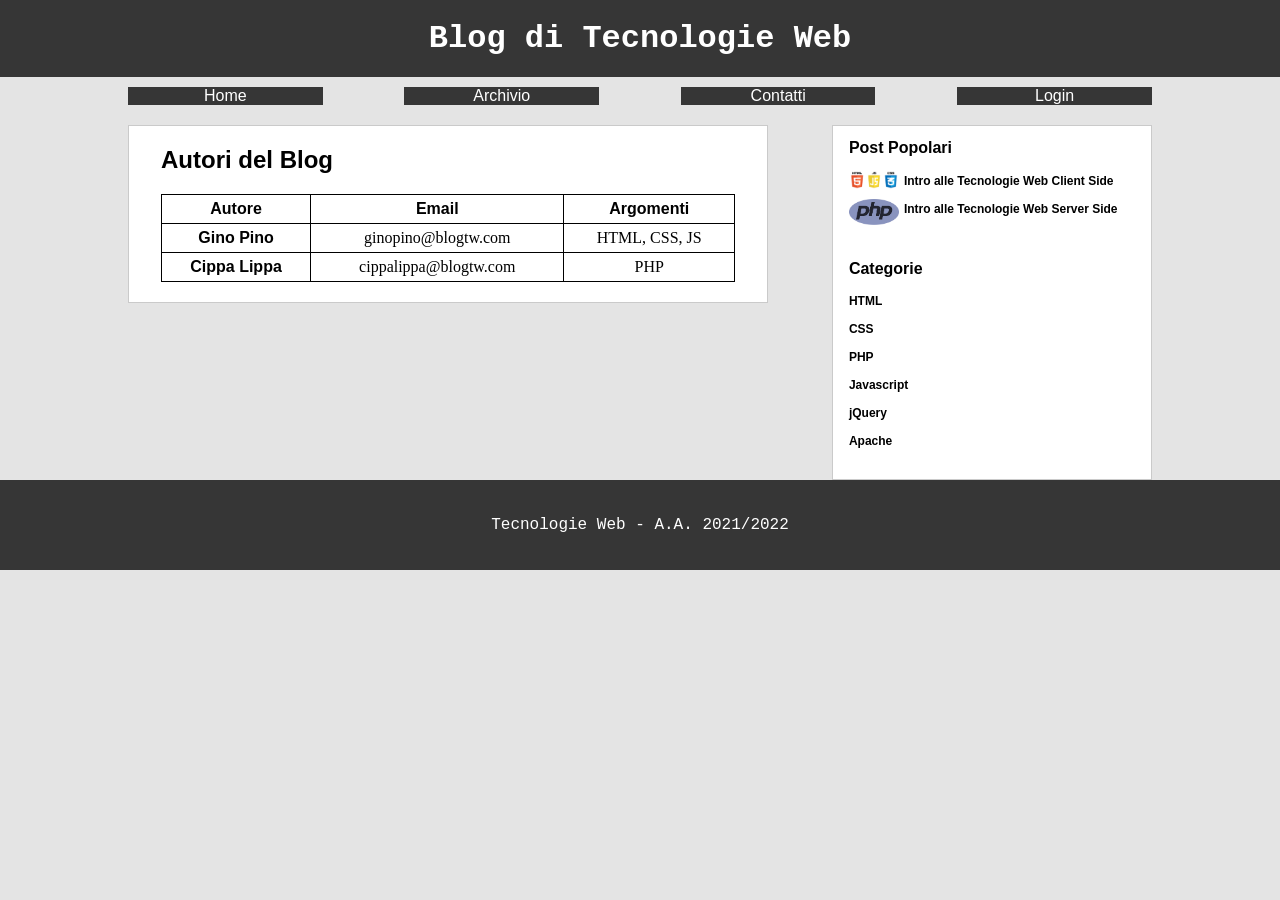
<file: 02-lab-css-materiale/website/contatti.html>
<!DOCTYPE html>
<html lang="it">
<head>
    <meta name="viewport" content="width=device-width, initial-scale=1.0">
    <title>Blog TW - Home</title>
    <link rel="stylesheet" type="text/css" href="css/style.css">
</head>
<body>
    <header>
        <h1>Blog di Tecnologie Web</h1>
    </header>
    <nav>
        <ul>
            <li><a href="index.html">Home</a></li><li><a href="archivio.html">Archivio</a></li><li><a href="contatti.html">Contatti</a></li><li><a href="login.html">Login</a></li>
        </ul>
    </nav>
    <main>
        <section>
            <h2>Autori del Blog</h2>
            <table>
                <tr>
                    <th id="autore">Autore</th><th id="email">Email</th><th id="argomenti">Argomenti</th>
                </tr>
                <tr>
                    <th id="ginopino">Gino Pino</th><td headers="email ginopino">ginopino@blogtw.com</td><td headers="argomenti ginopino">HTML, CSS, JS</td>
                </tr>
                <tr>    
                    <th id="cippalippa">Cippa Lippa</th><td headers="email cippalippa">cippalippa@blogtw.com</td><td headers="argomenti cippalippa">PHP</td>
                </tr>
            </table>
        </section>
    </main><aside>
        <section>
            <h2>Post Popolari</h2>
            <ul>
                <li>
                    <img src="img/html5-js-css3.png" alt="" />
                    <a href="#">Intro alle Tecnologie Web Client Side</a>
                </li>
                <li>
                    <img src="img/php.png" alt="" />
                    <a href="#">Intro alle Tecnologie Web Server Side</a>
                </li>
            </ul>
        </section>
        <section>
            <h2>Categorie</h2>
            <ul>
                <li><a href="#">HTML</a></li>
                <li><a href="#">CSS</a></li>
                <li><a href="#">PHP</a></li>
                <li><a href="#">Javascript</a></li>
                <li><a href="#">jQuery</a></li>
                <li><a href="#">Apache</a></li>
            </ul>
        </section>
    </aside>
    <footer>
        <p>Tecnologie Web - A.A. 2021/2022</p>
    </footer>
</body>
</html>
</file>
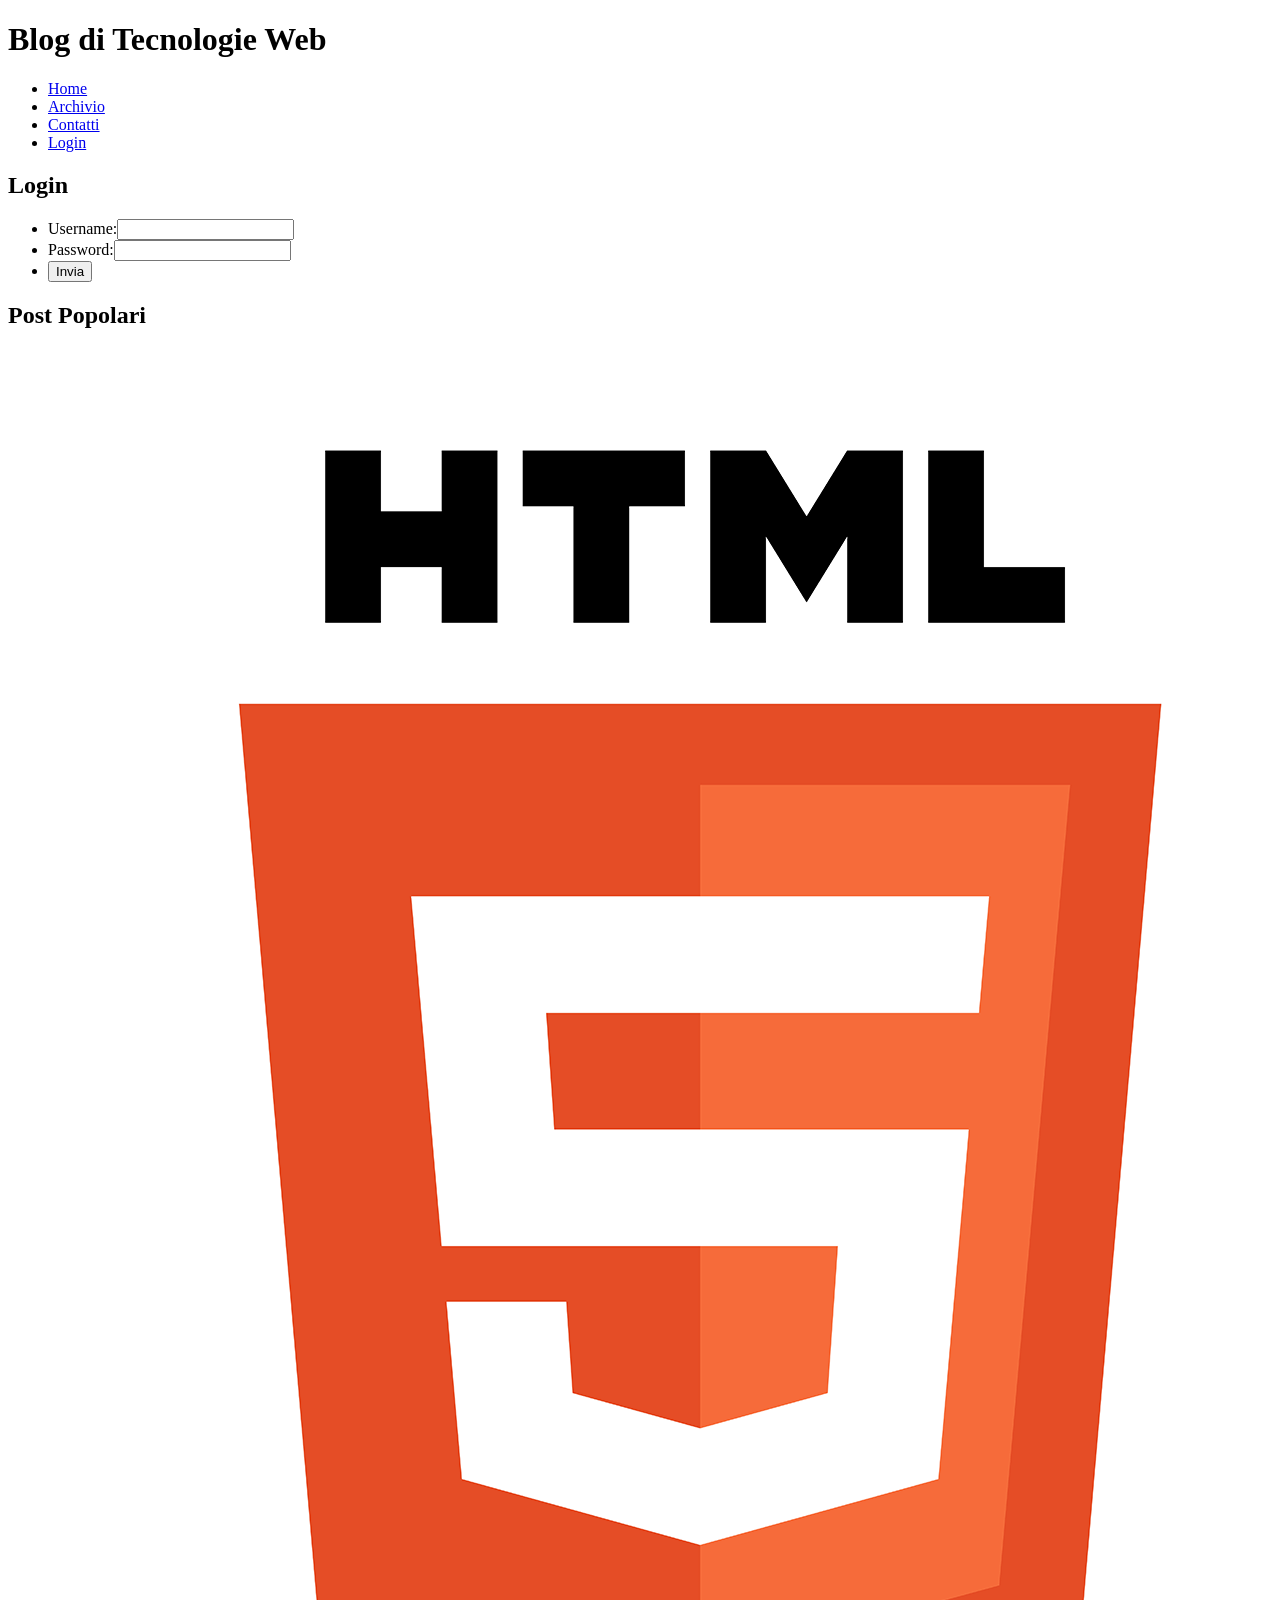
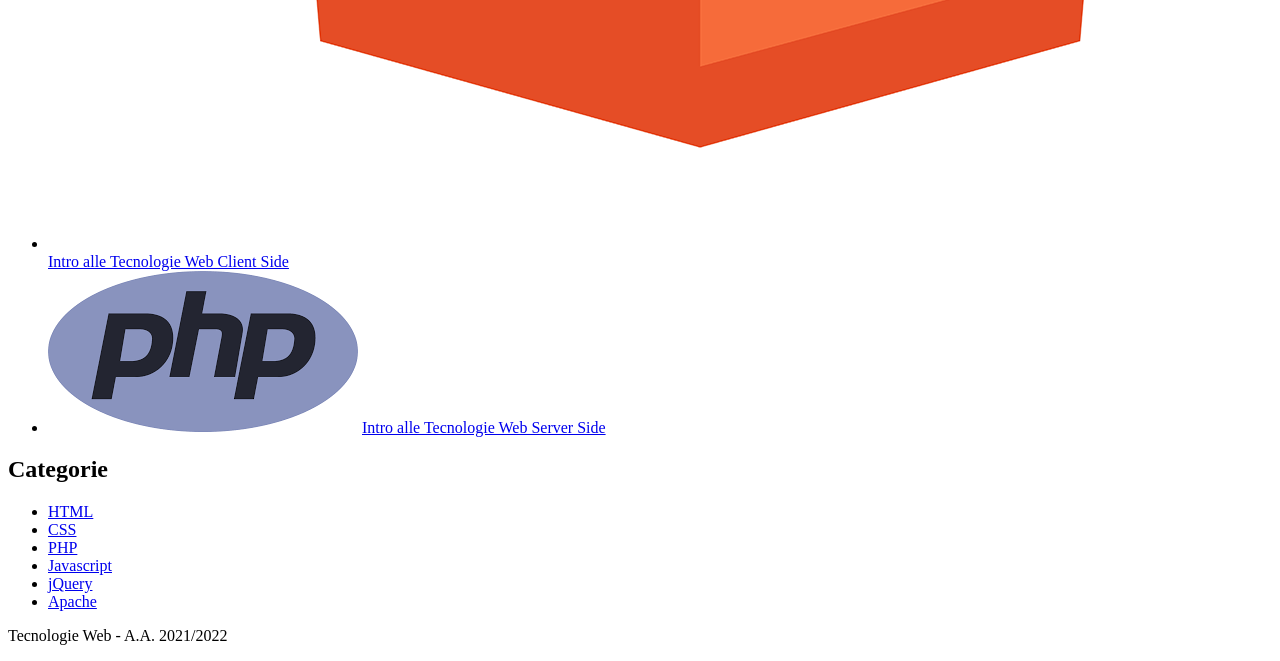
<file: 02-lab-css-materiale/website/login.html>
<!DOCTYPE html>
<html lang="it">
<head>
    <title>Blog TW - Login</title>
</head>
<body>
    <header>
        <h1>Blog di Tecnologie Web</h1>
    </header>
    <nav>
        <ul>
            <li><a href="index.html">Home</a></li><li><a href="archivio.html">Archivio</a></li><li><a href="contatti.html">Contatti</a></li><li><a href="login.html">Login</a></li>
        </ul>
    </nav>
    <main>
        <form action="#" method="POST">
            <h2>Login</h2>
            <ul>
                <li>
                    <label for="username">Username:</label><input type="text" id="username" name="username" />
                </li>
                <li>
                    <label for="password">Password:</label><input type="password" id="password" name="password" />
                </li>
                <li>
                    <input type="submit" name="submit" value="Invia" />
                </li>
            </ul>
        </form>
    </main><aside>
        <section>
            <h2>Post Popolari</h2>
            <ul>
                <li>
                    <img src="img/html5-js-css3.png" alt="" />
                    <a href="#">Intro alle Tecnologie Web Client Side</a>
                </li>
                <li>
                    <img src="img/php.png" alt="" />
                    <a href="#">Intro alle Tecnologie Web Server Side</a>
                </li>
            </ul>
        </section>
        <section>
            <h2>Categorie</h2>
            <ul>
                <li><a href="#">HTML</a></li>
                <li><a href="#">CSS</a></li>
                <li><a href="#">PHP</a></li>
                <li><a href="#">Javascript</a></li>
                <li><a href="#">jQuery</a></li>
                <li><a href="#">Apache</a></li>
            </ul>
        </section>
    </aside>
    <footer>
        <p>Tecnologie Web - A.A. 2021/2022</p>
    </footer>
</body>
</html>
</file>
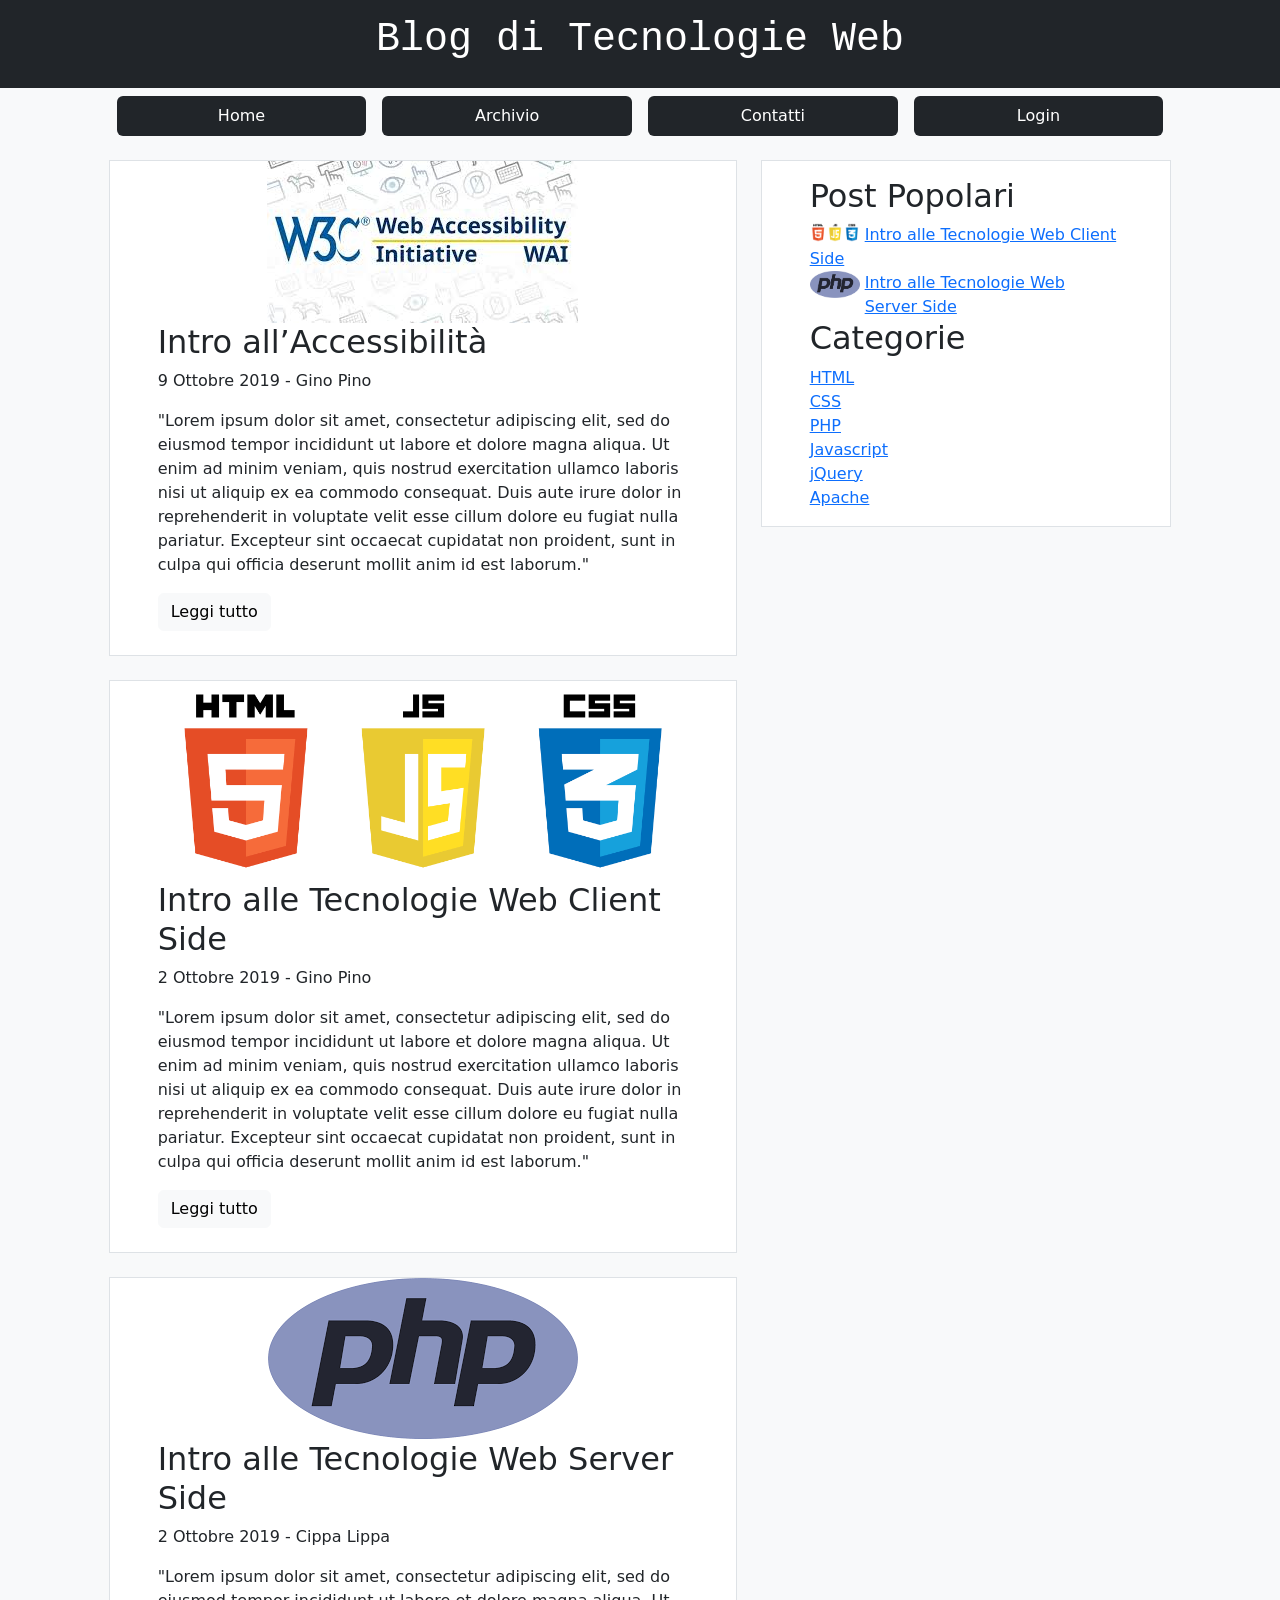
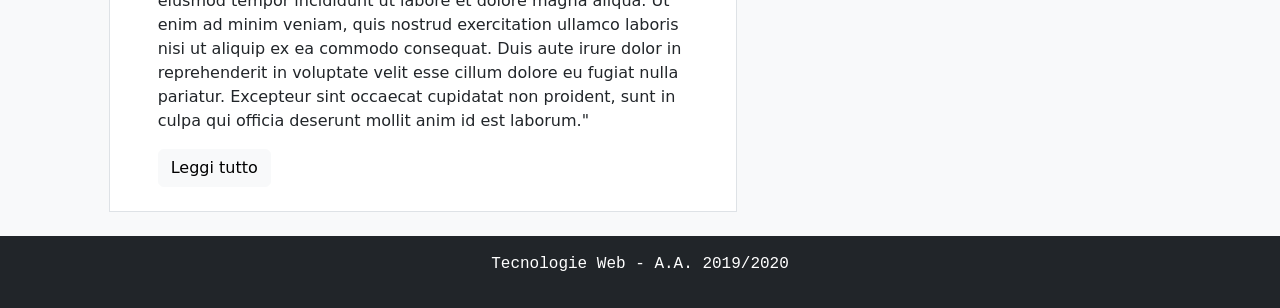
<file: 03-lab-bootstrap-materiale/bootstrap/archivio.html>
<!doctype html>
<html lang="it">
<head>
<meta charset="utf-8" />
<meta name="viewport" content="width=device-width, initial-scale=1" />

<!-- Bootstrap CSS -->
<link href="https://cdn.jsdelivr.net/npm/bootstrap@5.1.3/dist/css/bootstrap.min.css" rel="stylesheet" integrity="sha384-1BmE4kWBq78iYhFldvKuhfTAU6auU8tT94WrHftjDbrCEXSU1oBoqyl2QvZ6jIW3" crossorigin="anonymous">
<link rel="stylesheet" href="css/style.css" >

<title>Blog Tecnologie Web - Archivio</title>
</head>
<body class="bg-light">
<div class="container-fluid p-0 overflow-hidden">
    <div class="row">
        <div class="col-12">
			<header class="py-3 text-white bg-dark">
				<h1 class="font-monospace text-center">Blog di Tecnologie Web</h1>
			</header>   
        </div>   
    </div>
    <div class="row">
        <div class="col-md-1"></div>
        <div class="col-12 col-md-10">
            <ul class="nav nav-pills">
                <li class="nav-item col-6 col-md-3">
                    <a class="nav-link mt-2 mx-2 text-center text-white bg-dark" href="index.html">Home</a>
                </li>
                <li class="nav-item col-6 col-md-3">
                    <a class="nav-link mt-2 mx-2 text-center text-white bg-dark" href="archivio.html">Archivio</a>
                </li>
                <li class="nav-item col-6 col-md-3">
                    <a class="nav-link mt-2 mx-2 text-center text-white bg-dark" href="contatti.html">Contatti</a>
                </li>
                <li class="nav-item col-6 col-md-3">
                    <a class="nav-link mt-2 mx-2 text-center text-white bg-dark" href="login.html">Login</a>
                </li>
            </ul> 
        </div>
        <div class="col-md-1"></div>
    </div>
    <div class="row">
        <div class="col-md-1"></div>
        <div class="col-12 col-md-6">
			<article class="bg-white border mt-4 mb-4">
				<header>
					<div class="text-center">
						<img class="img-fluid text-center" src="./img/accessibility.jpg" alt="" />
					</div>
					<h2 class="px-5">Intro all&rsquo;Accessibilit&agrave;</h2>
					<p class="px-5">9 Ottobre 2019 - Gino Pino</p>
				</header>
				<section  class="px-5">
					<p>"Lorem ipsum dolor sit amet, consectetur adipiscing elit, sed do eiusmod tempor incididunt ut labore et dolore magna aliqua. Ut enim ad minim veniam, quis nostrud exercitation ullamco laboris nisi ut aliquip ex ea commodo consequat. Duis aute irure dolor in reprehenderit in voluptate velit esse cillum dolore eu fugiat nulla pariatur. Excepteur sint occaecat cupidatat non proident, sunt in culpa qui officia deserunt mollit anim id est laborum."</p>
				</section>
				<footer class="text-right pb-4 px-5">
					<a class="btn btn-light" href="#">Leggi tutto</a>
				</footer>
			</article>
            <article class="bg-white border mt-4 mb-4">
                <header>
                    <div class="text-center">
                        <img class="img-fluid text-center" src="./img/html5-js-css3.png" alt="" />
                    </div>
                    <h2 class="px-5">Intro alle Tecnologie Web Client Side</h2>
                    <p class="px-5">2 Ottobre 2019 - Gino Pino</p>
                </header>
                <section  class="px-5">
                    <p>"Lorem ipsum dolor sit amet, consectetur adipiscing elit, sed do eiusmod tempor incididunt ut labore et dolore magna aliqua. Ut enim ad minim veniam, quis nostrud exercitation ullamco laboris nisi ut aliquip ex ea commodo consequat. Duis aute irure dolor in reprehenderit in voluptate velit esse cillum dolore eu fugiat nulla pariatur. Excepteur sint occaecat cupidatat non proident, sunt in culpa qui officia deserunt mollit anim id est laborum."</p>
                </section>
                <footer class="text-right pb-4 px-5">
                    <a class="btn btn-light" href="#">Leggi tutto</a>
                </footer>
            </article>
            <article class="bg-white border mb-4">
                <header>
                    <div class="text-center">
                        <img class="img-fluid text-center" src="./img/php.png" alt="" />
                    </div>
                    <h2 class="px-5">Intro alle Tecnologie Web Server Side</h2>
                    <p class="px-5">2 Ottobre 2019 - Cippa Lippa</p>
                </header>
                <section class="px-5">
                    <p>"Lorem ipsum dolor sit amet, consectetur adipiscing elit, sed do eiusmod tempor incididunt ut labore et dolore magna aliqua. Ut enim ad minim veniam, quis nostrud exercitation ullamco laboris nisi ut aliquip ex ea commodo consequat. Duis aute irure dolor in reprehenderit in voluptate velit esse cillum dolore eu fugiat nulla pariatur. Excepteur sint occaecat cupidatat non proident, sunt in culpa qui officia deserunt mollit anim id est laborum."</p>
                </section>
                <footer class="text-right pb-4 px-5">
                    <a class="btn btn-light" href="#">Leggi tutto</a>
                </footer>
            </article>
        </div>
        <div class="col-12 col-md-4">
            <aside class="bg-white border mt-4 px-5 py-3">
                <section>
                    <h2>Post Popolari</h2>
                    <ul class="nav flex-column">
                        <li class="nav-item">
                            <img src="img/html5-js-css3.png" alt="" />
                            <a href="#">Intro alle Tecnologie Web Client Side</a>
                        </li>
                        <li  class="nav-item">
                            <img src="img/php.png" alt="" />
                            <a href="#">Intro alle Tecnologie Web Server Side</a>
                        </li>
                    </ul>
                </section>
                <section>
                    <h2>Categorie</h2>
                    <ul class="nav flex-column">
                        <li class="nav-item"><a href="#">HTML</a></li>
                        <li class="nav-item"><a href="#">CSS</a></li>
                        <li class="nav-item"><a href="#">PHP</a></li>
                        <li class="nav-item"><a href="#">Javascript</a></li>
                        <li class="nav-item"><a href="#">jQuery</a></li>
                        <li class="nav-item"><a href="#">Apache</a></li>
                    </ul>
                </section>
            </aside>
        </div>
        <div class="col-md-1"></div>
    </div>
    <div class="row">
        <div class="col-12">
                <footer class="py-3 text-white bg-dark">
                    <p class="font-monospace text-center">Tecnologie Web - A.A. 2019/2020</p>
                </footer>   
        </div>   
    </div>
    
</div>        

<script src="https://cdn.jsdelivr.net/npm/bootstrap@5.1.3/dist/js/bootstrap.bundle.min.js" integrity="sha384-ka7Sk0Gln4gmtz2MlQnikT1wXgYsOg+OMhuP+IlRH9sENBO0LRn5q+8nbTov4+1p" crossorigin="anonymous"></script>
</body>
</html>
</file>
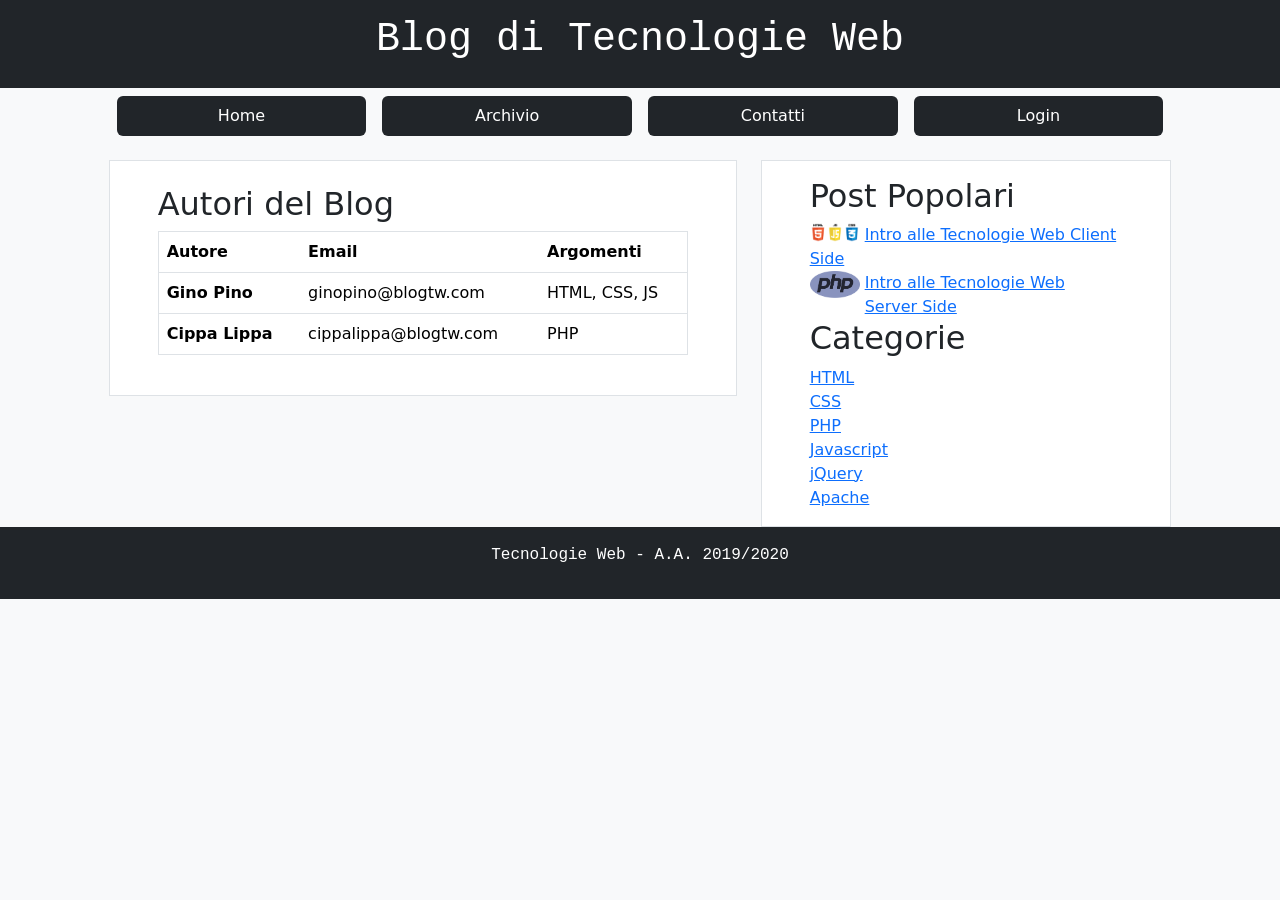
<file: 03-lab-bootstrap-materiale/bootstrap/contatti.html>
<!doctype html>
<html lang="it">
<head>
<meta charset="utf-8" />
<meta name="viewport" content="width=device-width, initial-scale=1" />

<!-- Bootstrap CSS -->
<link href="https://cdn.jsdelivr.net/npm/bootstrap@5.1.3/dist/css/bootstrap.min.css" rel="stylesheet" integrity="sha384-1BmE4kWBq78iYhFldvKuhfTAU6auU8tT94WrHftjDbrCEXSU1oBoqyl2QvZ6jIW3" crossorigin="anonymous">
<link rel="stylesheet" href="css/style.css" >

<title>Blog Tecnologie Web - Contatti</title>
</head>
<body class="bg-light">
<div class="container-fluid p-0 overflow-hidden">
    <div class="row">
        <div class="col-12">
			<header class="py-3 text-white bg-dark">
				<h1 class="font-monospace text-center">Blog di Tecnologie Web</h1>
			</header>   
        </div>   
    </div>
    <div class="row">
        <div class="col-md-1"></div>
        <div class="col-12 col-md-10">
            <ul class="nav nav-pills">
                <li class="nav-item col-6 col-md-3">
                    <a class="nav-link mt-2 mx-2 text-center text-white bg-dark" href="index.html">Home</a>
                </li>
                <li class="nav-item col-6 col-md-3">
                    <a class="nav-link mt-2 mx-2 text-center text-white bg-dark" href="archivio.html">Archivio</a>
                </li>
                <li class="nav-item col-6 col-md-3">
                    <a class="nav-link mt-2 mx-2 text-center text-white bg-dark" href="contatti.html">Contatti</a>
                </li>
                <li class="nav-item col-6 col-md-3">
                    <a class="nav-link mt-2 mx-2 text-center text-white bg-dark" href="login.html">Login</a>
                </li>
            </ul> 
        </div>
        <div class="col-md-1"></div>
    </div>
    <div class="row">
        <div class="col-md-1"></div>
        <div class="col-12 col-md-6">
			<section class="bg-white border mt-4 mb-4 px-5 py-4">
                <h2>Autori del Blog</h2>
                <table class="table border">
                    <tr>
                        <th id="autore">Autore</th><th id="email">Email</th><th id="argomenti">Argomenti</th>
                    </tr>
                    <tr>
                        <th id="ginopino">Gino Pino</th><td headers="email ginopino">ginopino@blogtw.com</td><td headers="argomenti ginopino">HTML, CSS, JS</td>
                    </tr>
                    <tr>    
                        <th id="cippalippa">Cippa Lippa</th><td headers="email cippalippa">cippalippa@blogtw.com</td><td headers="argomenti cippalippa">PHP</td>
                    </tr>
                </table>
            </section>
        </div>
        <div class="col-12 col-md-4">
            <aside class="bg-white border mt-4 px-5 py-3">
                <section>
                    <h2>Post Popolari</h2>
                    <ul class="nav flex-column">
                        <li class="nav-item">
                            <img src="img/html5-js-css3.png" alt="" />
                            <a href="#">Intro alle Tecnologie Web Client Side</a>
                        </li>
                        <li  class="nav-item">
                            <img src="img/php.png" alt="" />
                            <a href="#">Intro alle Tecnologie Web Server Side</a>
                        </li>
                    </ul>
                </section>
                <section>
                    <h2>Categorie</h2>
                    <ul class="nav flex-column">
                        <li class="nav-item"><a href="#">HTML</a></li>
                        <li class="nav-item"><a href="#">CSS</a></li>
                        <li class="nav-item"><a href="#">PHP</a></li>
                        <li class="nav-item"><a href="#">Javascript</a></li>
                        <li class="nav-item"><a href="#">jQuery</a></li>
                        <li class="nav-item"><a href="#">Apache</a></li>
                    </ul>
                </section>
            </aside>
        </div>
        <div class="col-md-1"></div>
    </div>
    <div class="row">
        <div class="col-12">
                <footer class="py-3 text-white bg-dark">
                    <p class="font-monospace text-center">Tecnologie Web - A.A. 2019/2020</p>
                </footer>   
        </div>   
    </div>
    
</div>        

<script src="https://cdn.jsdelivr.net/npm/bootstrap@5.1.3/dist/js/bootstrap.bundle.min.js" integrity="sha384-ka7Sk0Gln4gmtz2MlQnikT1wXgYsOg+OMhuP+IlRH9sENBO0LRn5q+8nbTov4+1p" crossorigin="anonymous"></script>
</body>
</html>
</file>
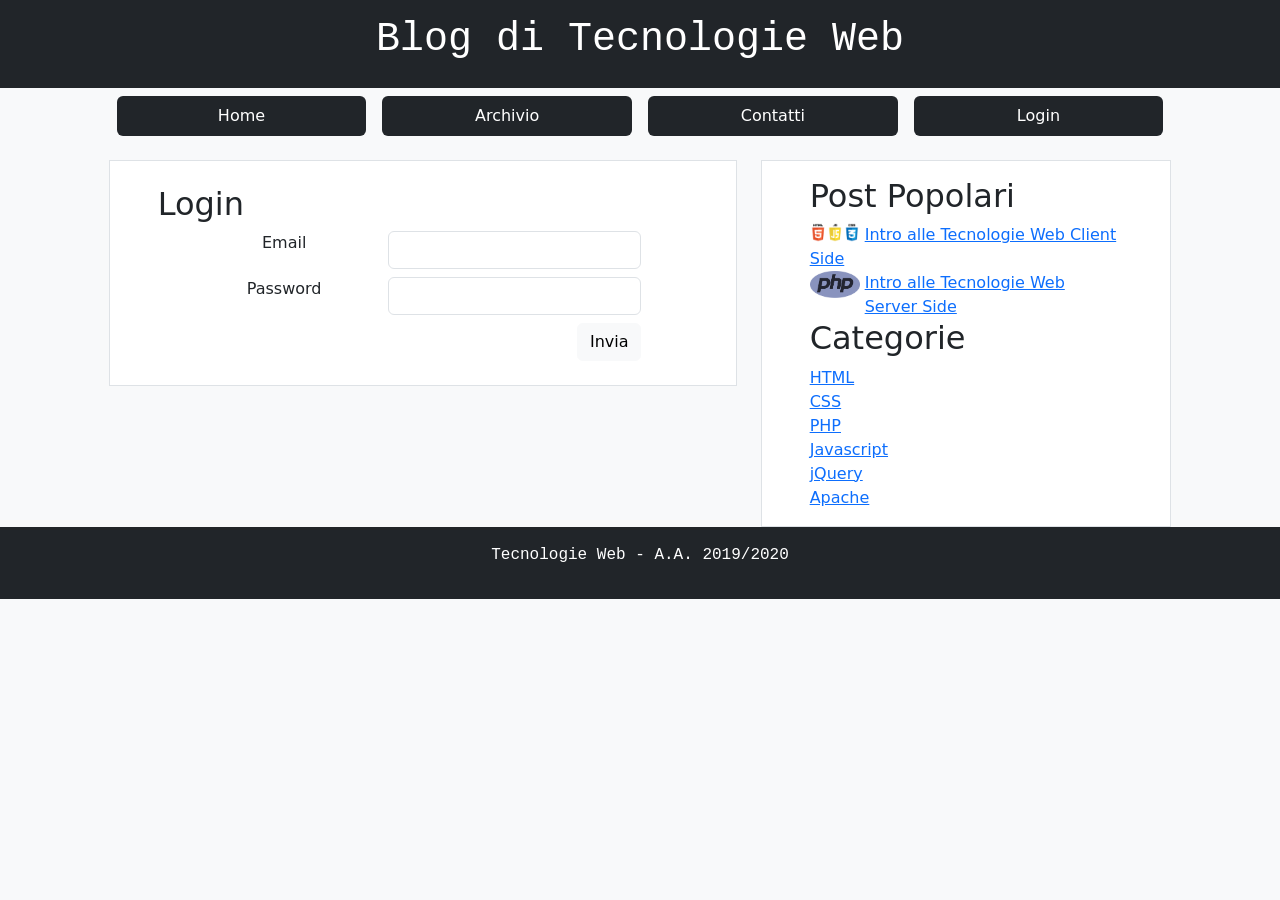
<file: 03-lab-bootstrap-materiale/bootstrap/login.html>
<!doctype html>
<html lang="it">
<head>
<meta charset="utf-8" />
<meta name="viewport" content="width=device-width, initial-scale=1" />

<!-- Bootstrap CSS -->
<link href="https://cdn.jsdelivr.net/npm/bootstrap@5.1.3/dist/css/bootstrap.min.css" rel="stylesheet" integrity="sha384-1BmE4kWBq78iYhFldvKuhfTAU6auU8tT94WrHftjDbrCEXSU1oBoqyl2QvZ6jIW3" crossorigin="anonymous">
<link rel="stylesheet" href="css/style.css" >

<title>Blog Tecnologie Web - Login</title>
</head>
<body class="bg-light">
<div class="container-fluid p-0 overflow-hidden">
    <div class="row">
        <div class="col-12">
			<header class="py-3 text-white bg-dark">
				<h1 class="font-monospace text-center">Blog di Tecnologie Web</h1>
			</header>   
        </div>   
    </div>
    <div class="row">
        <div class="col-md-1"></div>
        <div class="col-12 col-md-10">
            <ul class="nav nav-pills">
                <li class="nav-item col-6 col-md-3">
                    <a class="nav-link mt-2 mx-2 text-center text-white bg-dark" href="index.html">Home</a>
                </li>
                <li class="nav-item col-6 col-md-3">
                    <a class="nav-link mt-2 mx-2 text-center text-white bg-dark" href="archivio.html">Archivio</a>
                </li>
                <li class="nav-item col-6 col-md-3">
                    <a class="nav-link mt-2 mx-2 text-center text-white bg-dark" href="contatti.html">Contatti</a>
                </li>
                <li class="nav-item col-6 col-md-3">
                    <a class="nav-link mt-2 mx-2 text-center text-white bg-dark" href="login.html">Login</a>
                </li>
            </ul> 
        </div>
        <div class="col-md-1"></div>
    </div>
    <div class="row">
        <div class="col-md-1"></div>
        <div class="col-12 col-md-6">
			<form class="bg-white border mt-4 mb-4 px-5 py-4">
				<h2>Login</h2>
				<div class="row mb-2">
					<div class="col-1"></div>
					<div class="col-4 text-center">
						<label for="email" class="form-label">Email</label>
					</div>
					<div class="col-6">
						<input type="email" class="form-control" id="email" />
					</div>
					<div class="col-1"></div>
				</div>
				<div class="row mb-2">
					<div class="col-1"></div>
					<div class="col-4 text-center">
						<label for="password" class="form-label">Password</label>
					</div>
					<div class="col-6">
						<input type="password" class="form-control" id="password" />
					</div>
					<div class="col-1"></div>
				</div>
				<div class="row">
					<div class="col-11 text-end">
						<button type="submit" class="btn btn-light">Invia</button>
					</div>
						<div class="col-1"></div>
				</div>
			</form>      
        </div>
        <div class="col-12 col-md-4">
            <aside class="bg-white border mt-4 px-5 py-3">
                <section>
                    <h2>Post Popolari</h2>
                    <ul class="nav flex-column">
                        <li class="nav-item">
                            <img src="img/html5-js-css3.png" alt="" />
                            <a href="#">Intro alle Tecnologie Web Client Side</a>
                        </li>
                        <li  class="nav-item">
                            <img src="img/php.png" alt="" />
                            <a href="#">Intro alle Tecnologie Web Server Side</a>
                        </li>
                    </ul>
                </section>
                <section>
                    <h2>Categorie</h2>
                    <ul class="nav flex-column">
                        <li class="nav-item"><a href="#">HTML</a></li>
                        <li class="nav-item"><a href="#">CSS</a></li>
                        <li class="nav-item"><a href="#">PHP</a></li>
                        <li class="nav-item"><a href="#">Javascript</a></li>
                        <li class="nav-item"><a href="#">jQuery</a></li>
                        <li class="nav-item"><a href="#">Apache</a></li>
                    </ul>
                </section>
            </aside>
        </div>
        <div class="col-md-1"></div>
    </div>
    <div class="row">
        <div class="col-12">
                <footer class="py-3 text-white bg-dark">
                    <p class="font-monospace text-center">Tecnologie Web - A.A. 2019/2020</p>
                </footer>   
        </div>   
    </div>
    
</div>        

<script src="https://cdn.jsdelivr.net/npm/bootstrap@5.1.3/dist/js/bootstrap.bundle.min.js" integrity="sha384-ka7Sk0Gln4gmtz2MlQnikT1wXgYsOg+OMhuP+IlRH9sENBO0LRn5q+8nbTov4+1p" crossorigin="anonymous"></script>
</body>
</html>
</file>
<file: 02-lab-css-materiale/website/css/style.css>
body, h1, ul{
    margin: 0;
    padding: 0;
}

body{
    background-color: #e4e4e4;
}

body > header, body > footer{
    background-color: rgb(54,54,54);
    text-align: center;
    color: #fff;
    font-family: 'Courier New', Courier, monospace;
    padding: 20px 0;
}

nav{
    margin: 0 5%;
}

nav ul, aside ul, form ul{
    list-style: none;
}

nav ul li{
    display:  inline-block;
    width: 45%;
    background-color: rgb(54,54,54);
    text-align: center;
    margin-top: 10px;
}

nav ul li:nth-child(odd){
    margin-right: 10%;
}

nav ul li a{
    display: inline-block;
    width: 100%;
    height: 100%;
    color: #fff;
    font-family: 'Lucida Sans', 'Lucida Sans Regular', 'Lucida Grande', 'Lucida Sans Unicode', Geneva, Verdana, sans-serif;
    text-decoration: none;
}

nav ul li a:hover{
    color: rgb(219,69,83);
}

main{
    margin: 20px 5% 0;
}

main > article, main > section, main > form{
    background-color: #fff;
    border: 1px solid #cacaca;
    margin-bottom: 20px;
}

main > article > header > div{
    height: 200px;
    text-align: center;
}

main > article > header > div > img{
    max-width: 100%;
    max-height: 100%;
}

main > article > header > h2, main > article > header  > p{
    font-family: 'Lucida Sans', 'Lucida Sans Regular', 'Lucida Grande', 'Lucida Sans Unicode', Geneva, Verdana, sans-serif;
    padding: 0 5%;
}

main > article > header > p{
    font-size: 12px;
}


main > article > section{
    padding: 0 5%;
    font: 12px Verdana, Geneva, Tahoma, sans-serif;
}

main > article > footer{
    padding: 20px 5% 5%;
    text-align: right;
}


main > article > footer > a, form input[type="submit"]{
    border-radius: 5px;
    text-decoration: none;
    background-color: #e4e4e4;
    color: #000;
    padding: 5px 10px;
    font-family: 'Lucida Sans', 'Lucida Sans Regular', 'Lucida Grande', 'Lucida Sans Unicode', Geneva, Verdana, sans-serif;
}

main > article > footer > a:hover{
    color: rgb(219,69,83);
}


main > section{
    padding: 0 5% 20px;
}

main > section > h2, main > form > h2{
    font-family: 'Lucida Sans', 'Lucida Sans Regular', 'Lucida Grande', 'Lucida Sans Unicode', Geneva, Verdana, sans-serif;
}

table{
    border-spacing: 0px;
    border-collapse: collapse;
    width: 100%;
    text-align: center;
}

table td, table th{
    border: 1px solid #000;
    padding: 5px 0;
}

table th{
    font-family: 'Lucida Sans', 'Lucida Sans Regular', 'Lucida Grande', 'Lucida Sans Unicode', Geneva, Verdana, sans-serif;
}



form{
    padding: 0 5% 20px;
}

form ul{
    width: 80%;
    margin: 0 10%;
}

form ul li{
    margin-bottom: 20px;
}

form ul li:last-child{
    text-align: right;
}

form ul li label{
    display: inline-block;
    width: 50%;
    cursor: pointer;
}

form ul li input:not([type="submit"]){
    width: 50%;
    box-sizing: border-box;
}


form ul li input[type="submit"]{
    border-width: 1px;
}







aside{
    margin: 0 5% 20px;
    background-color: #fff;
    border: 1px solid #cacaca;   
}

aside section{
    padding: 0 5% 20px;
}

aside section h2{
    font: bold 16px  'Lucida Sans', 'Lucida Sans Regular', 'Lucida Grande', 'Lucida Sans Unicode', Geneva, Verdana, sans-serif;
}

aside > section > ul > li{
    margin-bottom: 10px;
}

aside > section > ul > li > img{
    width: 50px;
    float: left;
    margin-right: 5px;
}

aside > section > ul > li > a{
    text-decoration: none;
    color: #000;
    font: bold 12px 'Lucida Sans', 'Lucida Sans Regular', 'Lucida Grande', 'Lucida Sans Unicode', Geneva, Verdana, sans-serif;
}

aside > section > ul > li > a:hover{
    color: rgb(219,69,83);
}

@media screen and (min-width: 768px){
    
    nav{
        margin: 0 10%;
    }

    nav ul li{
        width: 19%;
    }

    nav ul li:not(:last-child){
        margin-right: 8%;
    }


    main, aside{
        display: inline-block;
        vertical-align: top;
    }

    main{
        width: 50%;
        margin: 20px 0 0 10%;
    }

    aside{
        width: 25%;
        margin: 20px 10% 0 5%;
        box-sizing: border-box;
    }

}
</file>
<file: 03-lab-bootstrap-materiale/bootstrap/css/style.css>
article > header > div > img{
    max-height: 200px;
}

a:hover{
    color: rgb(219, 69,83) !important;
}

aside > section > ul > li > img{
    width: 50px;
    float: left;
    margin-right: 5px;
}
</file>
<file: 03-lab-bootstrap-materiale/website/css/style.css>
body, header, h1, h2, h5, ul{
    margin: 0;
    padding: 0;
}

body{
    background-color: #e4e4e4;
}

body > header, body > footer{
    background-color: rgb(54,54,54);
    color: #fff;
    text-align: center;
    padding: 20px 0;
}

body > header > h1{
    font-family: 'Courier New', Courier, monospace;
}

nav{
    margin: 0 5%;
}

nav ul{
    list-style: none;
}

nav ul li{
    display: inline-block;
    width: 45%;
    margin: 10px 0 0;
    text-align: center;
    background-color:rgb(54,54,54);
}

nav ul li:nth-child(odd){
    margin-right: 10%;
}

nav ul li a{
    display: inline-block;
    width:100%;
    height: 100%;
    padding: 5px 0;
    color: #fff;
    font-family: 'Lucida Sans', 'Lucida Sans Regular', 'Lucida Grande', 'Lucida Sans Unicode', Geneva, Verdana, sans-serif;
    text-decoration: none;
}

nav ul li:hover a{
    color:rgb(219, 69,83);
}

main{
    margin: 20px 5% 0;
}
article, form, main > section{
    background-color: #fff;
    border: 1px solid #cacaca;
    margin-bottom: 20px;
}

article > header > div{
    height: 200px;
    text-align: center;
}

article > header > div > img{
    max-height: 100%;
    max-width: 100%;
}

article > header > h2, article > header > p{
    padding: 0 5%;
    font-family: 'Lucida Sans', 'Lucida Sans Regular', 'Lucida Grande', 'Lucida Sans Unicode', Geneva, Verdana, sans-serif;
}

article > header > p{
    font-size: 12px;    
}

article > section{
    padding: 0 5%;
    font: 12px Verdana, Geneva, Tahoma, sans-serif;
}

article > footer{
    padding: 20px 5% 5%;
    text-align: right;
}

article > footer > a, form ul li input[type="submit"]{
    padding: 5px 10px;
    background-color: rgb(221, 221, 221);
    border: none;
    border-radius: 5px;
    text-decoration: none;
    color: #000;
    font-family: 'Lucida Sans', 'Lucida Sans Regular', 'Lucida Grande', 'Lucida Sans Unicode', Geneva, Verdana, sans-serif;
}

article > footer > a:hover{
    color:rgb(219, 69,83);
}

form{
    padding: 20px 5%;
}

form h2, main > section > h2{
    font-family: 'Lucida Sans', 'Lucida Sans Regular', 'Lucida Grande', 'Lucida Sans Unicode', Geneva, Verdana, sans-serif;
    margin: 0 0 20px;
}

form ul{
    list-style: none;
    width: 80%;
    margin: 0 10%;
}

form ul li{
    margin-bottom: 20px;
}

form ul li:last-child{
    text-align: right;
}

form ul li label{
    display: inline-block;
    width: 50%;
}

form ul li input:not([type="submit"]){
    width: 50%;
    box-sizing: border-box;
}

form ul li input[type="submit"]:hover{
    cursor: pointer;
    color:rgb(219, 69,83);
}

main > section{
    padding: 20px 5%;
}

table{
    width: 100%;
    border-spacing: 0;
    border-collapse: collapse;
}

table td, table th{
    border: 1px solid #000;
    padding: 5px 0;
}

table th{
    font-family: 'Lucida Sans', 'Lucida Sans Regular', 'Lucida Grande', 'Lucida Sans Unicode', Geneva, Verdana, sans-serif;
}

table td{
    text-align: center;
}

aside{
    margin: 0 5% 20px;
    background-color:#fff;
    border: 1px solid #cacaca;
    box-sizing: border-box;
}

aside > section{
    padding: 20px 5%;
}

aside > section > h2{
    font: bold 16px 'Lucida Sans', 'Lucida Sans Regular', 'Lucida Grande', 'Lucida Sans Unicode', Geneva, Verdana, sans-serif;
    margin: 0 0 15px;
}

aside > section > ul{
    list-style: none;
}

aside > section > ul > li{
    margin-bottom: 10px;
}

aside > section > ul > li > img{
    width: 50px;
    float: left;
    margin-right: 5px;
}

aside > section > ul > li > a{
    font: bold 12px 'Lucida Sans', 'Lucida Sans Regular', 'Lucida Grande', 'Lucida Sans Unicode', Geneva, Verdana, sans-serif;
    text-decoration: none;
}

aside > section > ul > li > a:visited{
    color: #000;
}

aside > section > ul > li > a:hover{
    color:rgb(219, 69,83);
}

body > footer > p{
    font-family: 'Courier New', Courier, monospace;
}



@media screen and (min-width:768px){
    nav{
        margin: 0 10%;
    }
    nav ul li{
        width: 19%;
    }

    nav ul li:not(:last-child){
        margin-right: 8%;
    }

    main, aside{
        display: inline-block;
        vertical-align: top;
    }

    main{
        width: 50%;
        margin: 20px 5% 0 10%;
    }

    aside{
        width: 25%;
        margin: 20px 10% 0 0;

    }

    form ul{
        width: 50%;
        margin: 0 25%;
    }

    table{
        width: 80%;
        margin: 0 10%;    
    }
}
</file>
<file: 04-lab-javascript/04-articoli/css/style.css>
body, header, h1, h2, h5, ul{
    margin: 0;
    padding: 0;
}

body{
    background-color: #e4e4e4;
}

body > header, body > footer{
    background-color: rgb(54,54,54);
    color: #fff;
    text-align: center;
    padding: 20px 0;
}

body > header > h1{
    font-family: 'Courier New', Courier, monospace;
}

nav{
    margin: 0 5%;
}

nav ul{
    list-style: none;
}

nav ul li{
    display: inline-block;
    width: 45%;
    margin: 10px 0 0;
    text-align: center;
    background-color:rgb(54,54,54);
}

nav ul li:nth-child(odd){
    margin-right: 10%;
}

nav ul li a{
    display: inline-block;
    width:100%;
    height: 100%;
    padding: 5px 0;
    color: #fff;
    font-family: 'Lucida Sans', 'Lucida Sans Regular', 'Lucida Grande', 'Lucida Sans Unicode', Geneva, Verdana, sans-serif;
    text-decoration: none;
}

nav ul li:hover a{
    color:rgb(219, 69,83);
}

main{
    margin: 20px 5% 0;
}
article, form, main > section{
    background-color: #fff;
    border: 1px solid #cacaca;
    margin-bottom: 20px;
}

article > header > div{
    height: 200px;
    text-align: center;
}

article > header > div > img{
    max-height: 100%;
    max-width: 100%;
}

article > header > h2, article > header > p{
    padding: 0 5%;
    font-family: 'Lucida Sans', 'Lucida Sans Regular', 'Lucida Grande', 'Lucida Sans Unicode', Geneva, Verdana, sans-serif;
}

article > header > p{
    font-size: 12px;    
}

article > section{
    padding: 0 5%;
    font: 12px Verdana, Geneva, Tahoma, sans-serif;
}

article > footer{
    padding: 20px 5% 5%;
    text-align: right;
}

article > footer > a, form ul li input[type="submit"]{
    padding: 5px 10px;
    background-color: rgb(221, 221, 221);
    border: none;
    border-radius: 5px;
    text-decoration: none;
    color: #000;
    font-family: 'Lucida Sans', 'Lucida Sans Regular', 'Lucida Grande', 'Lucida Sans Unicode', Geneva, Verdana, sans-serif;
}

article > footer > a:hover{
    color:rgb(219, 69,83);
}

form{
    padding: 20px 5%;
}

form h2, main > section > h2{
    font-family: 'Lucida Sans', 'Lucida Sans Regular', 'Lucida Grande', 'Lucida Sans Unicode', Geneva, Verdana, sans-serif;
    margin: 0 0 20px;
}

form ul{
    list-style: none;
    width: 80%;
    margin: 0 10%;
}

form ul li{
    margin-bottom: 20px;
}

form ul li:last-child{
    text-align: right;
}

form ul li label{
    display: inline-block;
    width: 50%;
}

form ul li input:not([type="submit"]){
    width: 50%;
    box-sizing: border-box;
}

form ul li input[type="submit"]:hover{
    cursor: pointer;
    color:rgb(219, 69,83);
}

main > section{
    padding: 20px 5%;
}

table{
    width: 100%;
    border-spacing: 0;
    border-collapse: collapse;
}

table td, table th{
    border: 1px solid #000;
    padding: 5px 0;
}

table th{
    font-family: 'Lucida Sans', 'Lucida Sans Regular', 'Lucida Grande', 'Lucida Sans Unicode', Geneva, Verdana, sans-serif;
}

table td{
    text-align: center;
}

aside{
    margin: 0 5% 20px;
    background-color:#fff;
    border: 1px solid #cacaca;
    box-sizing: border-box;
}

aside > section{
    padding: 20px 5%;
}

aside > section > h2{
    font: bold 16px 'Lucida Sans', 'Lucida Sans Regular', 'Lucida Grande', 'Lucida Sans Unicode', Geneva, Verdana, sans-serif;
    margin: 0 0 15px;
}

aside > section > ul{
    list-style: none;
}

aside > section > ul > li{
    margin-bottom: 10px;
}

aside > section > ul > li > img{
    width: 50px;
    float: left;
    margin-right: 5px;
}

aside > section > ul > li > a{
    font: bold 12px 'Lucida Sans', 'Lucida Sans Regular', 'Lucida Grande', 'Lucida Sans Unicode', Geneva, Verdana, sans-serif;
    text-decoration: none;
}

aside > section > ul > li > a:visited{
    color: #000;
}

aside > section > ul > li > a:hover{
    color:rgb(219, 69,83);
}

body > footer > p{
    font-family: 'Courier New', Courier, monospace;
}



@media screen and (min-width:768px){
    nav{
        margin: 0 10%;
    }
    nav ul li{
        width: 19%;
    }

    nav ul li:not(:last-child){
        margin-right: 8%;
    }

    main, aside{
        display: inline-block;
        vertical-align: top;
    }

    main{
        width: 50%;
        margin: 20px 5% 0 10%;
    }

    aside{
        width: 25%;
        margin: 20px 10% 0 0;

    }

    form ul{
        width: 50%;
        margin: 0 25%;
    }

    table{
        width: 80%;
        margin: 0 10%;    
    }
}
</file>
<file: 06-lab-php/sito/css/style.css>
body, header, h1, h2, h5, ul{
    margin: 0;
    padding: 0;
}

body{
    background-color: #e4e4e4;
}

body > header, body > footer{
    background-color: rgb(54,54,54);
    color: #fff;
    text-align: center;
    padding: 20px 0;
}

body > header > h1{
    font-family: 'Courier New', Courier, monospace;
}

nav{
    margin: 0 5%;
}

nav ul{
    list-style: none;
}

nav ul li{
    display: inline-block;
    width: 45%;
    margin: 10px 0 0;
    text-align: center;
    background-color:rgb(54,54,54);
}

nav ul li:nth-child(odd){
    margin-right: 10%;
}

nav ul li a{
    display: inline-block;
    width:100%;
    height: 100%;
    padding: 5px 0;
    color: #fff;
    font-family: 'Lucida Sans', 'Lucida Sans Regular', 'Lucida Grande', 'Lucida Sans Unicode', Geneva, Verdana, sans-serif;
    text-decoration: none;
}

nav ul li:hover a, nav ul li a.active{
    color:rgb(219, 69,83);
}

main{
    margin: 20px 5% 0;
}
article, form, main > section{
    background-color: #fff;
    border: 1px solid #cacaca;
    margin-bottom: 20px;
    min-height: 400px;
}

article > header > div{
    height: 200px;
    text-align: center;
}

article > header > div > img{
    max-height: 100%;
    max-width: 100%;
}

article > header > h2, article > header > p{
    padding: 0 5%;
    font-family: 'Lucida Sans', 'Lucida Sans Regular', 'Lucida Grande', 'Lucida Sans Unicode', Geneva, Verdana, sans-serif;
}

article > header > p{
    font-size: 12px;    
}

article > section{
    padding: 0 5%;
    font: 12px Verdana, Geneva, Tahoma, sans-serif;
}

article > footer{
    padding: 20px 5% 5%;
    text-align: right;
}

article > footer > a, form ul li input[type="submit"]{
    padding: 5px 10px;
    background-color: rgb(221, 221, 221);
    border: none;
    border-radius: 5px;
    text-decoration: none;
    color: #000;
    font-family: 'Lucida Sans', 'Lucida Sans Regular', 'Lucida Grande', 'Lucida Sans Unicode', Geneva, Verdana, sans-serif;
}

article > footer > a:hover{
    color:rgb(219, 69,83);
}

form{
    padding: 20px 5%;
}

form h2, main > section > h2{
    font-family: 'Lucida Sans', 'Lucida Sans Regular', 'Lucida Grande', 'Lucida Sans Unicode', Geneva, Verdana, sans-serif;
    margin: 0 0 20px;
}

form ul{
    list-style: none;
    width: 80%;
    margin: 0 10%;
}

form ul li{
    margin-bottom: 20px;
}

form ul li:last-child{
    text-align: right;
}

form ul li label{
    display: inline-block;
    width: 50%;
}

form ul li input:not([type="submit"]){
    width: 50%;
    box-sizing: border-box;
}

form ul li input[type="submit"]:hover{
    cursor: pointer;
    color:rgb(219, 69,83);
}

main > section{
    padding: 20px 5%;
}

table{
    width: 100%;
    border-spacing: 0;
    border-collapse: collapse;
}

table td, table th{
    border: 1px solid #000;
    padding: 5px 0;
}

table th{
    font-family: 'Lucida Sans', 'Lucida Sans Regular', 'Lucida Grande', 'Lucida Sans Unicode', Geneva, Verdana, sans-serif;
}

table td{
    text-align: center;
}

aside{
    margin: 0 5% 20px;
    background-color:#fff;
    border: 1px solid #cacaca;
    box-sizing: border-box;
}

aside > section{
    padding: 20px 5%;
}

aside > section > h2{
    font: bold 16px 'Lucida Sans', 'Lucida Sans Regular', 'Lucida Grande', 'Lucida Sans Unicode', Geneva, Verdana, sans-serif;
    margin: 0 0 15px;
}

aside > section > ul{
    list-style: none;
}

aside > section > ul > li{
    margin-bottom: 10px;
}

aside > section > ul > li > img{
    width: 50px;
    float: left;
    margin-right: 5px;
}

aside > section > ul > li > a{
    font: bold 12px 'Lucida Sans', 'Lucida Sans Regular', 'Lucida Grande', 'Lucida Sans Unicode', Geneva, Verdana, sans-serif;
    text-decoration: none;
}

aside > section > ul > li > a:visited{
    color: #000;
}

aside > section > ul > li > a:hover{
    color:rgb(219, 69,83);
}

body > footer > p{
    font-family: 'Courier New', Courier, monospace;
}



@media screen and (min-width:768px){
    nav{
        margin: 0 10%;
    }
    nav ul li{
        width: 19%;
    }

    nav ul li:not(:last-child){
        margin-right: 8%;
    }

    main, aside{
        display: inline-block;
        vertical-align: top;
    }

    main{
        width: 50%;
        margin: 20px 5% 0 10%;
    }

    aside{
        width: 25%;
        margin: 20px 10% 0 0;

    }

    form ul{
        width: 50%;
        margin: 0 25%;
    }

    table{
        width: 80%;
        margin: 0 10%;    
    }
}
</file>
